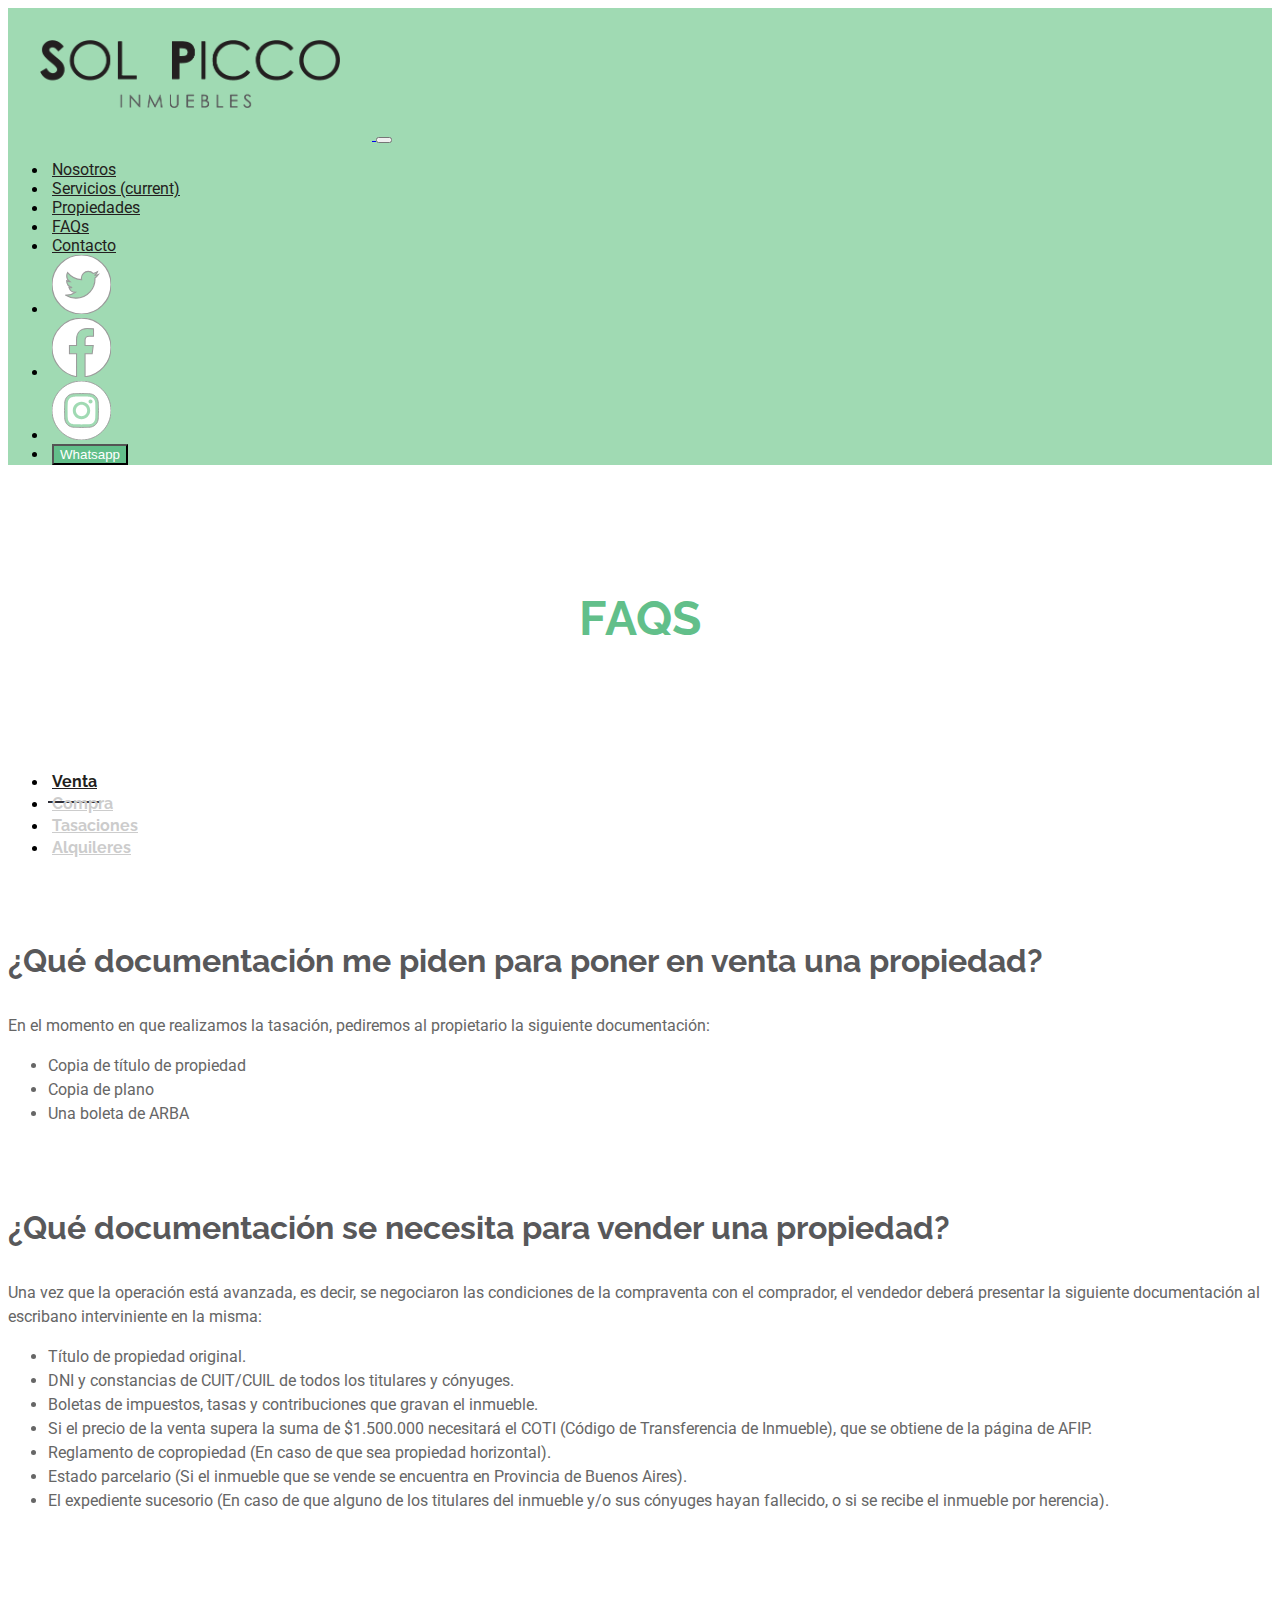
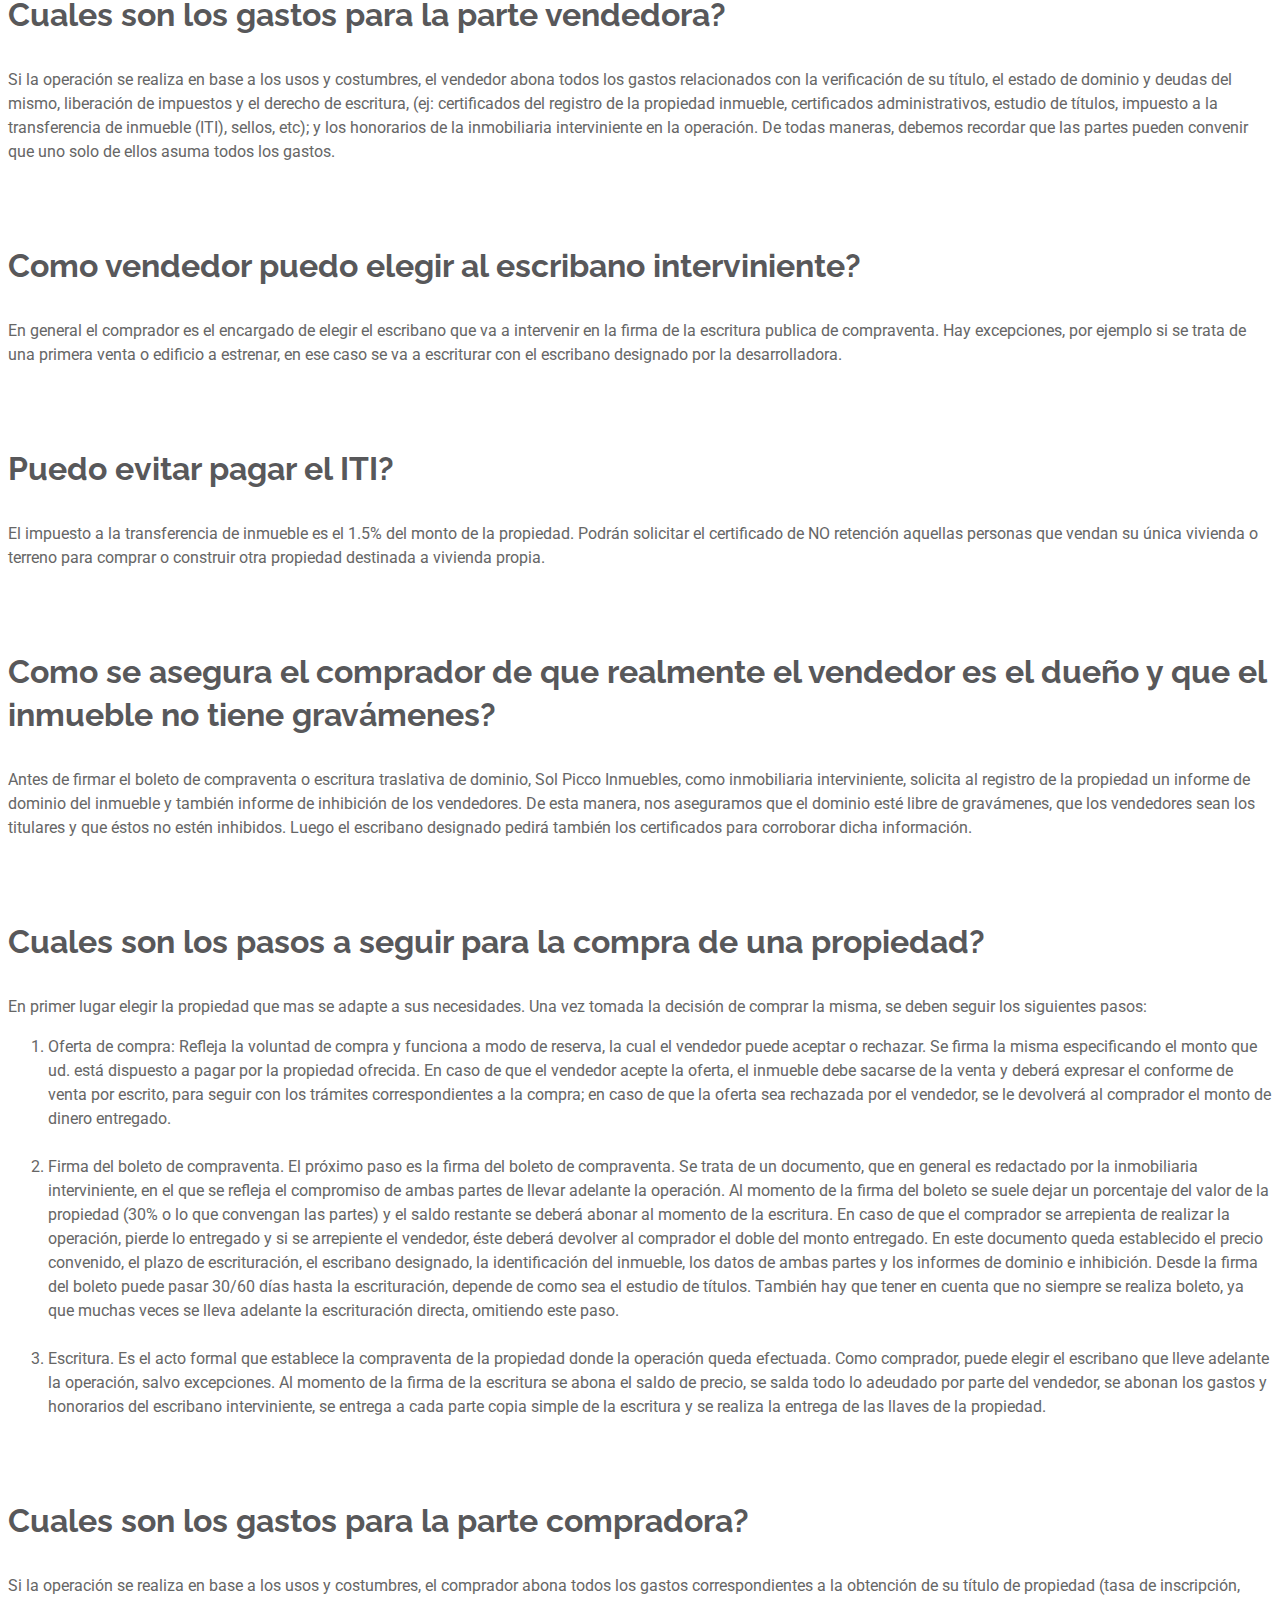
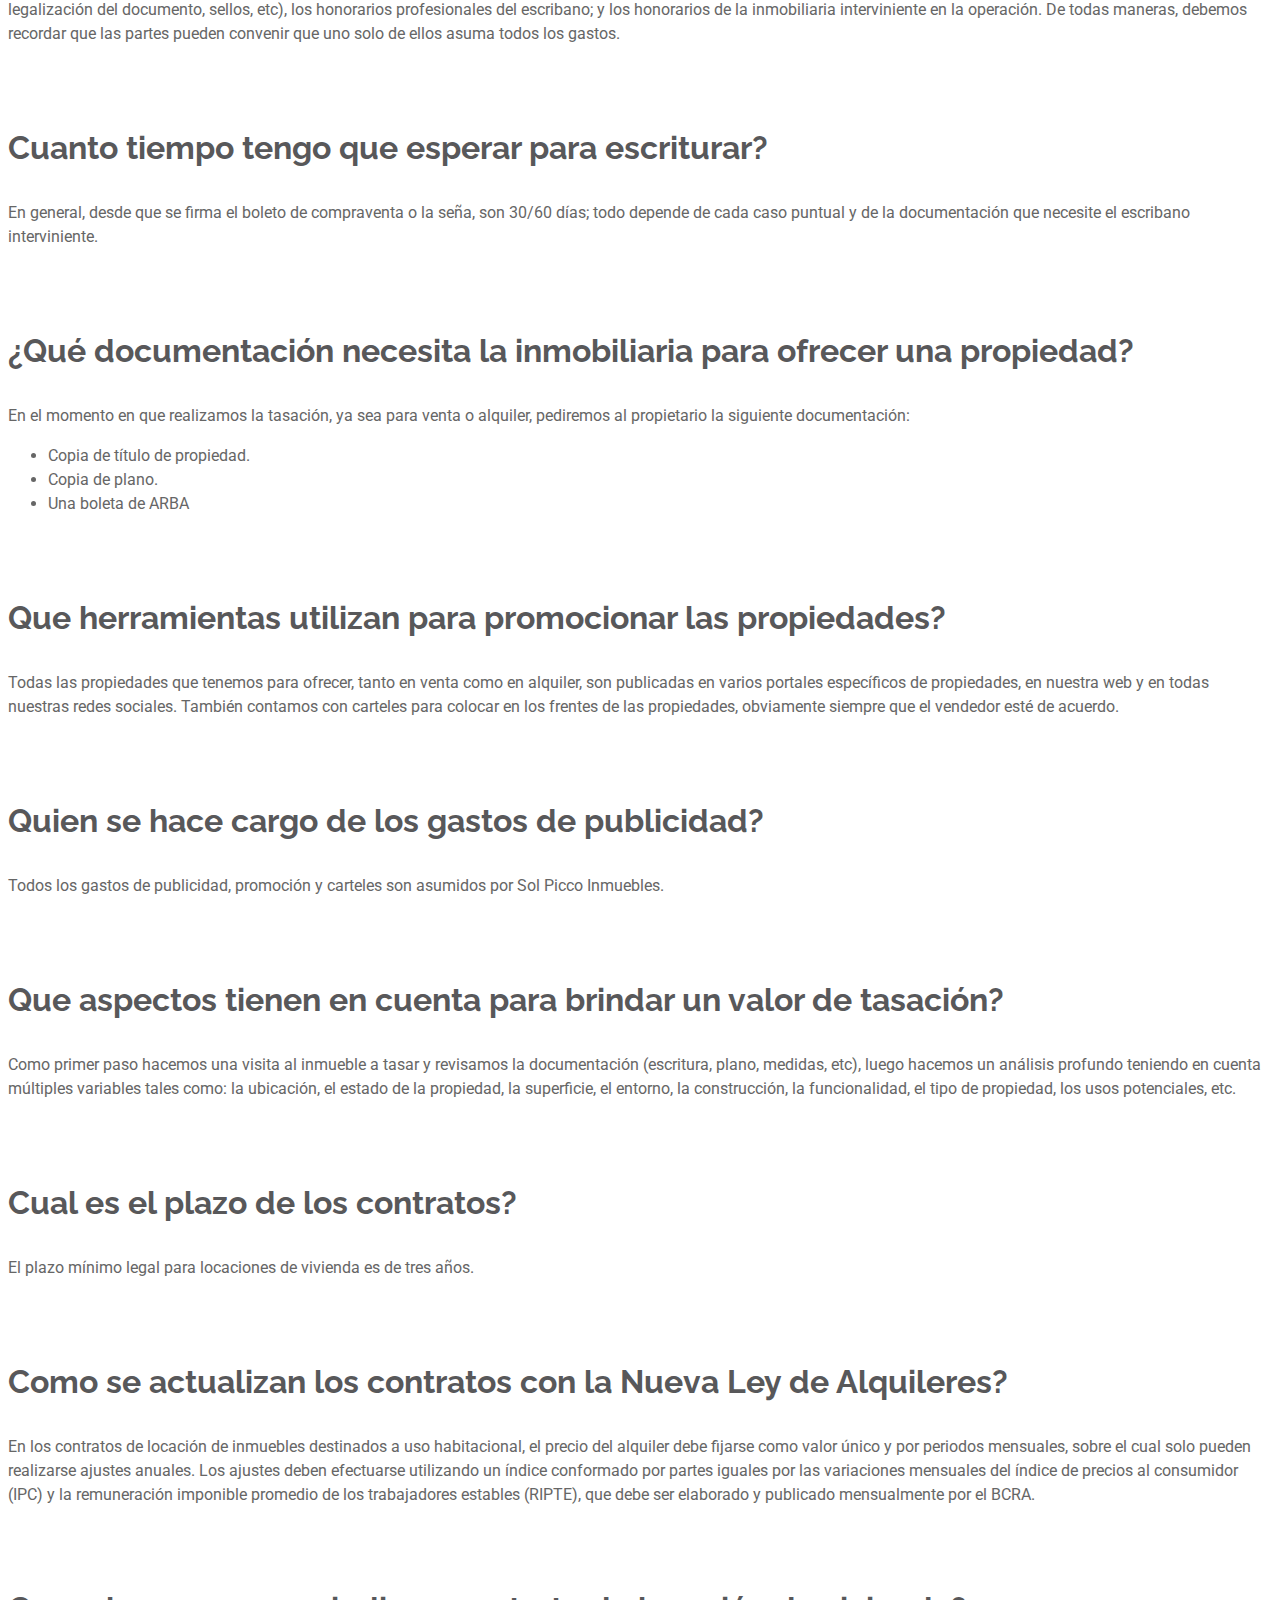
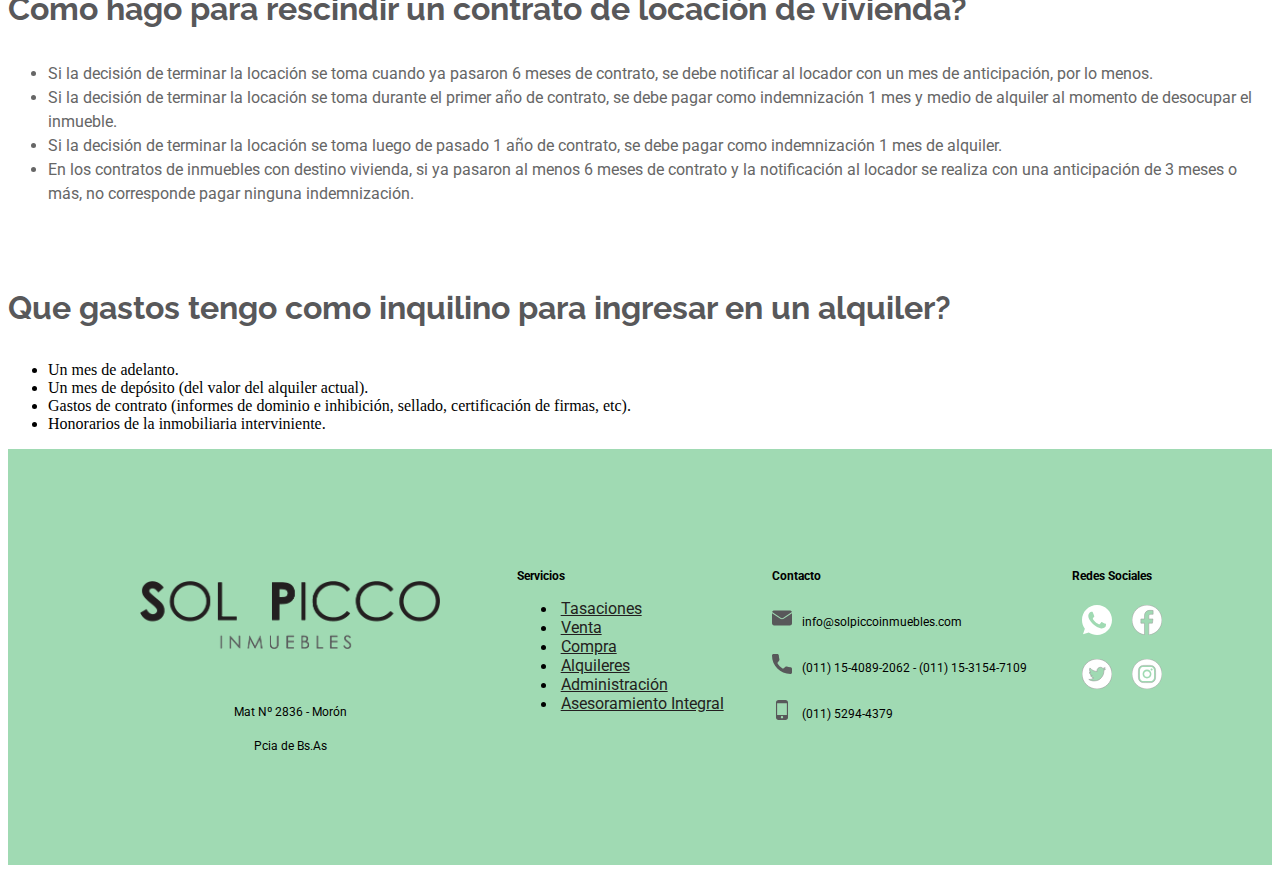
<file: faqs.html>
<!DOCTYPE html>
<html lang="en">

<head>
  <meta charset="UTF-8" />
  <meta http-equiv="X-UA-Compatible" content="IE=edge" />
  <meta name="viewport" content="width=device-width, initial-scale=1.0" />

  <!-- cdn bootstrap 4.6 -->
  <link rel="stylesheet" href="https://cdn.jsdelivr.net/npm/bootstrap@4.6.0/dist/css/bootstrap.min.css"
    integrity="sha384-B0vP5xmATw1+K9KRQjQERJvTumQW0nPEzvF6L/Z6nronJ3oUOFUFpCjEUQouq2+l" crossorigin="anonymous" />

  <!-- Google Font Raleway -->
  <!-- <link rel="preconnect" href="https://fonts.gstatic.com"> -->
  <link href="https://fonts.googleapis.com/css2?family=Raleway:wght@300;500;700&display=swap" rel="stylesheet" />

  <!-- Google Font Roboto -->
  <link
    href="https://fonts.googleapis.com/css2?family=Raleway:wght@300;500;700&family=Roboto:wght@300;400;500;700&display=swap"
    rel="stylesheet" />

  <!-- Hoja de estilo personal -->
  <link rel="stylesheet" href="assets/css/style.css" />

  <title>Sol Picco | Inmuebles</title>
</head>

<body>
  <!-- nav -->
  <nav class="navbar navbar-expand-lg navbar-light bg-corp">
    <div class="container py-5 contenedor-nav-link">
      <a class="navbar-brand" href="index.html">
        <img class="logo-nav" src="assets/img/logo.png" alt="Logo Sol Picco" />
      </a>
      <button class="navbar-toggler" type="button" data-toggle="collapse" data-target="#navbarNav"
        aria-controls="navbarNav" aria-expanded="false" aria-label="Toggle navigation">
        <span class="navbar-toggler-icon"></span>
      </button>
      <div class="collapse navbar-collapse" id="navbarNav">
        <ul class="navbar-nav nav-ul">
          <li class="nav-item">
            <a class="nav-link" href="..#nosotros">Nosotros</a>
          </li>
          <li class="nav-item">
            <a class="nav-link" href="servicios.html">Servicios <span class="sr-only">(current)</span></a>
          </li>
          <li class="nav-item">
            <a class="nav-link" target="_blank"
              href="https://www.zonaprop.com.ar/q-sol-picco-inmuebles.html">Propiedades</a>
          </li>
          <li class="nav-item active">
            <a class="nav-link" href="faqs.html">FAQs</a>
          </li>
          <li class="nav-item">
            <a class="nav-link" href="..#contacto">Contacto</a>
          </li>
          <!-- Redes sociales -->
          <div class="container-medios container-fluid">
            <li class="nav-item">
              <a class="nav-link" href="#">
                <img class="logo-tw" src="assets/img/twitter.svg" alt="twitter" />
              </a>
            </li>
            <li class="nav-item">
              <a class="nav-link" target="_blank" href="https://www.facebook.com/solpiccoinmuebles">
                <img class="logo-fb" src="assets/img/facebook.svg" alt="facebook" />
              </a>
            </li>
            <li class="nav-item">
              <a class="nav-link" target="_blank" href="https://instagram.com/solpiccoinmuebles?igshid=qivhy83b97l5">
                <img class="logo-ig" src="assets/img/instagram.svg" alt="instagram" />
              </a>
            </li>
            <li class="nav-item">
              <a class="nav-link" target="_blank"
                href="https://api.whatsapp.com/send?phone=541140892062&text=Hola%20Sol%20Picco%20Inmuebles%2C%20quiero%20solicitar%20informaci%C3%B3n.%20">
                <button type="button" class="btn btn-wpp">Whatsapp</button>
              </a>
            </li>
          </div>
        </ul>
      </div>
    </div>
  </nav>

  <!-- FAQS -->
  <section id="faqs" class="FAQS">
    <h1 class="FAQS-titulo">FAQS</h1>

  </section>

  <!-- tabs FAQS -->

  <section class="mb-5 pb-5">
    <ul class="nav justify-content-center" id="pills-tab" role="tablist">
      <li id="venta-tab" class="nav-item" role="presentation">
        <a class="nav-link tab-servicios active" id="pills-venta-tab" data-toggle="pill" href="#pills-venta" role="tab"
          aria-controls="pills-venta" aria-selected="true">Venta</a>
      </li>
      <li id="compra-tab" class="nav-item" role="presentation">
        <a class="nav-link tab-servicios" id="pills-compra-tab" data-toggle="pill" href="#pills-compra" role="tab"
          aria-controls="pills-compra" aria-selected="false">Compra</a>
      </li>
      <li id="tasaciones-tab" class="nav-item" role="presentation">
        <a class="nav-link tab-servicios" id="pills-tasaciones-tab" data-toggle="pill" href="#pills-tasaciones"
          role="tab" aria-controls="pills-tasaciones" aria-selected="false">Tasaciones</a>
      </li>
      <li id="alquiler-tab" class="nav-item" role="presentation">
        <a class="nav-link tab-servicios" id="pills-alquiler-tab" data-toggle="pill" href="#pills-alquiler" role="tab"
          aria-controls="pills-alquiler" aria-selected="false">Alquileres</a>
      </li>
    </ul>

    <!-- Content FAQS -->
    <div class="tab-content container justify-content-center mt-5" id="pills-tabContent">
      <!-- venta -->
      <div class="tab-pane fade show active" id="pills-venta" role="tabpanel" aria-labelledby="pills-venta-tab">
        <p class="FAQS-venta">
          ¿Qué documentación me piden para poner en venta una propiedad?
        </p>
        <p class="venta-parrafo">
          En el momento en que realizamos la tasación, pediremos al
          propietario la siguiente documentación:
        </p>

        <ul class="venta-parrafo">
          <li>Copia de título de propiedad</li>
          <li>Copia de plano</li>
          <li>Una boleta de ARBA</li>
        </ul>

        <p class="FAQS-venta">
          ¿Qué documentación se necesita para vender una propiedad?
        </p>
        <p class="venta-parrafo">
          Una vez que la operación está avanzada, es decir, se negociaron las
          condiciones de la compraventa con el comprador, el vendedor deberá
          presentar la siguiente documentación al escribano interviniente en
          la misma:
        </p>
        <ul class="venta-parrafo">
          <li>Título de propiedad original.</li>
          <li>
            DNI y constancias de CUIT/CUIL de todos los titulares y cónyuges.
          </li>
          <li>
            Boletas de impuestos, tasas y contribuciones que gravan el
            inmueble.
          </li>
          <li>
            Si el precio de la venta supera la suma de $1.500.000 necesitará
            el COTI (Código de Transferencia de Inmueble), que se obtiene de
            la página de AFIP.
          </li>
          <li>
            Reglamento de copropiedad (En caso de que sea propiedad
            horizontal).
          </li>
          <li>
            Estado parcelario (Si el inmueble que se vende se encuentra en
            Provincia de Buenos Aires).
          </li>
          <li>
            El expediente sucesorio (En caso de que alguno de los titulares
            del inmueble y/o sus cónyuges hayan fallecido, o si se recibe el
            inmueble por herencia).
          </li>
        </ul>

        <p class="FAQS-venta">
          Cuales son los gastos para la parte vendedora?
        </p>
        <p class="venta-parrafo">
          Si la operación se realiza en base a los usos y costumbres, el
          vendedor abona todos los gastos relacionados con la verificación de
          su título, el estado de dominio y deudas del mismo, liberación de
          impuestos y el derecho de escritura, (ej: certificados del registro
          de la propiedad inmueble, certificados administrativos, estudio de
          títulos, impuesto a la transferencia de inmueble (ITI), sellos,
          etc); y los honorarios de la inmobiliaria interviniente en la
          operación. De todas maneras, debemos recordar que las partes pueden
          convenir que uno solo de ellos asuma todos los gastos.
        </p>

        <p class="FAQS-venta">
          Como vendedor puedo elegir al escribano interviniente?
        </p>
        <p class="venta-parrafo">
          En general el comprador es el encargado de elegir el escribano que
          va a intervenir en la firma de la escritura publica de compraventa.
          Hay excepciones, por ejemplo si se trata de una primera venta o
          edificio a estrenar, en ese caso se va a escriturar con el escribano
          designado por la desarrolladora.
        </p>

        <p class="FAQS-venta">Puedo evitar pagar el ITI?</p>
        <p class="venta-parrafo">
          El impuesto a la transferencia de inmueble es el 1.5% del monto de
          la propiedad. Podrán solicitar el certificado de NO retención
          aquellas personas que vendan su única vivienda o terreno para
          comprar o construir otra propiedad destinada a vivienda propia.
        </p>
      </div>

      <!-- Compra    -->
      <div class="tab-pane fade" id="pills-compra" role="tabpanel" aria-labelledby="pills-compra-tab">
        <p class="FAQS-venta">
          Como se asegura el comprador de que realmente el vendedor es el
          dueño y que el inmueble no tiene gravámenes?
        </p>
        <p class="venta-parrafo">
          Antes de firmar el boleto de compraventa o escritura traslativa de
          dominio, Sol Picco Inmuebles, como inmobiliaria interviniente,
          solicita al registro de la propiedad un informe de dominio del
          inmueble y también informe de inhibición de los vendedores. De esta
          manera, nos aseguramos que el dominio esté libre de gravámenes, que
          los vendedores sean los titulares y que éstos no estén inhibidos.
          Luego el escribano designado pedirá también los certificados para
          corroborar dicha información.
        </p>

        <p class="FAQS-venta">
          Cuales son los pasos a seguir para la compra de una propiedad?
        </p>
        <p class="venta-parrafo">
          En primer lugar elegir la propiedad que mas se adapte a sus
          necesidades. Una vez tomada la decisión de comprar la misma, se
          deben seguir los siguientes pasos:
        </p>

        <ol class="venta-parrafo">
          <li>
            Oferta de compra: Refleja la voluntad de compra y funciona a modo
            de reserva, la cual el vendedor puede aceptar o rechazar. Se firma
            la misma especificando el monto que ud. está dispuesto a pagar por
            la propiedad ofrecida. En caso de que el vendedor acepte la
            oferta, el inmueble debe sacarse de la venta y deberá expresar el
            conforme de venta por escrito, para seguir con los trámites
            correspondientes a la compra; en caso de que la oferta sea
            rechazada por el vendedor, se le devolverá al comprador el monto
            de dinero entregado.
          </li>
          <br />
          <li>
            Firma del boleto de compraventa. El próximo paso es la firma del
            boleto de compraventa. Se trata de un documento, que en general es
            redactado por la inmobiliaria interviniente, en el que se refleja
            el compromiso de ambas partes de llevar adelante la operación. Al
            momento de la firma del boleto se suele dejar un porcentaje del
            valor de la propiedad (30% o lo que convengan las partes) y el
            saldo restante se deberá abonar al momento de la escritura. En
            caso de que el comprador se arrepienta de realizar la operación,
            pierde lo entregado y si se arrepiente el vendedor, éste deberá
            devolver al comprador el doble del monto entregado. En este
            documento queda establecido el precio convenido, el plazo de
            escrituración, el escribano designado, la identificación del
            inmueble, los datos de ambas partes y los informes de dominio e
            inhibición. Desde la firma del boleto puede pasar 30/60 días hasta
            la escrituración, depende de como sea el estudio de títulos.
            También hay que tener en cuenta que no siempre se realiza boleto,
            ya que muchas veces se lleva adelante la escrituración directa,
            omitiendo este paso.
          </li>
          <br />
          <li>
            Escritura. Es el acto formal que establece la compraventa de la
            propiedad donde la operación queda efectuada. Como comprador,
            puede elegir el escribano que lleve adelante la operación, salvo
            excepciones. Al momento de la firma de la escritura se abona el
            saldo de precio, se salda todo lo adeudado por parte del vendedor,
            se abonan los gastos y honorarios del escribano interviniente, se
            entrega a cada parte copia simple de la escritura y se realiza la
            entrega de las llaves de la propiedad.
          </li>
        </ol>

        <p class="FAQS-venta">
          Cuales son los gastos para la parte compradora?
        </p>
        <p class="venta-parrafo">
          Si la operación se realiza en base a los usos y costumbres, el
          comprador abona todos los gastos correspondientes a la obtención de
          su título de propiedad (tasa de inscripción, legalización del
          documento, sellos, etc), los honorarios profesionales del escribano;
          y los honorarios de la inmobiliaria interviniente en la operación.
          De todas maneras, debemos recordar que las partes pueden convenir
          que uno solo de ellos asuma todos los gastos.
        </p>

        <p class="FAQS-venta">
          Cuanto tiempo tengo que esperar para escriturar?
        </p>
        <p class="venta-parrafo">
          En general, desde que se firma el boleto de compraventa o la seña, son 30/60 días; todo depende de cada caso
          puntual y de la documentación que necesite el escribano interviniente.
        </p>
      </div>

      <!-- Tasaciones -->
      <div class="tab-pane fade" id="pills-tasaciones" role="tabpanel" aria-labelledby="pills-tasaciones-tab">
        <p class="FAQS-venta">
          ¿Qué documentación necesita la inmobiliaria para ofrecer una propiedad?

          <p class="venta-parrafo">
            En el momento en que realizamos la tasación, ya sea para venta o alquiler, pediremos al propietario la
            siguiente documentación:
          </p>

          <ul class="venta-parrafo">
            <li>Copia de título de propiedad.</li>
            <li>Copia de plano.</li>
            <li>Una boleta de ARBA</li>
          </ul>

          <p class="FAQS-venta">
            Que herramientas utilizan para promocionar las propiedades?

            <p class="venta-parrafo">
              Todas las propiedades que tenemos para ofrecer, tanto en venta como en alquiler, son publicadas en varios
              portales específicos de propiedades, en nuestra web y en todas nuestras redes sociales. También contamos
              con carteles para colocar en los frentes de las propiedades, obviamente siempre que el vendedor esté de
              acuerdo.
            </p>

            <p class="FAQS-venta">
              Quien se hace cargo de los gastos de publicidad?

              <p class="venta-parrafo">
                Todos los gastos de publicidad, promoción y carteles son asumidos por Sol Picco Inmuebles.
              </p>

              <p class="FAQS-venta">
                Que aspectos tienen en cuenta para brindar un valor de tasación?

                <p class="venta-parrafo">
                  Como primer paso hacemos una visita al inmueble a tasar y revisamos la documentación (escritura,
                  plano, medidas, etc), luego hacemos un análisis profundo teniendo en cuenta múltiples variables tales
                  como: la ubicación, el estado de la propiedad, la superficie, el entorno, la construcción, la
                  funcionalidad, el tipo de propiedad, los usos potenciales, etc.
                </p>
      </div>

      <!-- Alquileres -->
      <div class="tab-pane fade" id="pills-alquiler" role="tabpanel" aria-labelledby="pills-alquiler-tab">
        <p class="FAQS-venta">
          Cual es el plazo de los contratos?

          <p class="venta-parrafo">
            El plazo mínimo legal para locaciones de vivienda es de tres años.
          </p>

          <p class="FAQS-venta">
            Como se actualizan los contratos con la Nueva Ley de Alquileres?

            <p class="venta-parrafo">
              En los contratos de locación de inmuebles destinados a uso habitacional, el precio del alquiler debe
              fijarse como valor único y por periodos mensuales, sobre el cual solo pueden realizarse ajustes anuales.
              Los ajustes deben efectuarse utilizando un índice conformado por partes iguales por las variaciones
              mensuales del índice de precios al consumidor (IPC) y la remuneración imponible promedio de los
              trabajadores estables (RIPTE), que debe ser elaborado y publicado mensualmente por el BCRA.

            </p>

            <p class="FAQS-venta">
              Como hago para rescindir un contrato de locación de vivienda?

              <ul class="venta-parrafo">
                <li>Si la decisión de terminar la locación se toma cuando ya pasaron 6 meses de contrato, se debe
                  notificar al locador con un mes de anticipación, por lo menos. </li>
                <li>Si la decisión de terminar la locación se toma durante el primer año de contrato, se debe pagar como
                  indemnización 1 mes y medio de alquiler al momento de desocupar el inmueble.</li>
                <li>Si la decisión de terminar la locación se toma luego de pasado 1 año de contrato, se debe pagar como
                  indemnización 1 mes de alquiler.</li>
                <li>En los contratos de inmuebles con destino vivienda, si ya pasaron al menos 6 meses de contrato y la
                  notificación al locador se realiza con una anticipación de 3 meses o más, no corresponde pagar ninguna
                  indemnización. </li>
              </ul>

              <p class="FAQS-venta">
                Que gastos tengo como inquilino para ingresar en un alquiler?

                <ul>
                  <li>Un mes de adelanto.</li>
                  <li>Un mes de depósito (del valor del alquiler actual).</li>
                  <li>Gastos de contrato (informes de dominio e inhibición, sellado, certificación de firmas, etc).</li>
                  <li>Honorarios de la inmobiliaria interviniente.</li>
                </ul>
      </div>
    </div>
  </section>

  <!-- Footer -->
  <footer class="">
    <div class="footer">
      <div>
        <img class="logo-nav" src="assets/img/logo.png" alt="Logo Sol Picco" />
        <p>Mat Nº 2836 - Morón</p>
        <p>Pcia de Bs.As</p>
      </div>
      <div>
        <p class="titulo-menu-footer">Servicios</p>
        <ul class="nav flex-column">
          <li class="nav-item">
            <a class="nav-link" href="./servicios.html">Tasaciones</a>
          </li>
          <li class="nav-item">
            <a class="nav-link" href="./servicios.html">Venta</a>
          </li>
          <li class="nav-item">
            <a class="nav-link" href="./servicios.html">Compra</a>
          </li>
          <li class="nav-item">
            <a class="nav-link" href="./servicios.html" tabindex="-1" aria-disabled="true">Alquileres</a>
          </li>
          <li class="nav-item">
            <a class="nav-link" href="./servicios.html" tabindex="-1" aria-disabled="true">Administración</a>
          </li>
          <li class="nav-item">
            <a class="nav-link" href="./servicios.html" tabindex="-1" aria-disabled="true">Asesoramiento Integral</a>
          </li>
        </ul>
      </div>

      <div>
        <p class="titulo-menu-footer">Contacto</p>
        <div class="contacto-footer">
          <img src="assets/img/email.svg" alt="" />
          <p>info@solpiccoinmuebles.com</p>
        </div>
        <div class="contacto-footer">
          <img src="assets/img/telefono.svg" alt="" />
          <p>(011) 15-4089-2062 - (011) 15-3154-7109</p>
        </div>
        <div class="contacto-footer">
          <img src="assets/img/smartphone.svg" alt="" />
          <p>(011) 5294-4379</p>
        </div>
      </div>

      <div>
        <p class="titulo-menu-footer">Redes Sociales</p>
        <div class="contacto-footer">
          <a
            href="https://api.whatsapp.com/send?phone=541140892062&text=Hola%20Sol%20Picco%20Inmuebles%2C%20quiero%20solicitar%20informaci%C3%B3n.%20">
            <img class="icono-contacto" src="assets/img/whatsapp.svg" alt="" />
          </a>
          <a href="https://www.facebook.com/solpiccoinmuebles">
            <img class="icono-contacto" src="assets/img/facebook.svg" alt="" />
          </a>
        </div>
        <div class="contacto-footer">
          <a href="">
            <img class="icono-contacto" src="assets/img/twitter.svg" alt="" />
          </a>
          <a href="https://instagram.com/solpiccoinmuebles?igshid=qivhy83b97l5">
            <img class="icono-contacto" src="assets/img/instagram.svg" alt="" />
          </a>
        </div>
      </div>
    </div>
  </footer>

  <!-- script jquery 3.5 -->
  <script src="https://code.jquery.com/jquery-3.5.1.slim.min.js"
    integrity="sha384-DfXdz2htPH0lsSSs5nCTpuj/zy4C+OGpamoFVy38MVBnE+IbbVYUew+OrCXaRkfj" crossorigin="anonymous">
  </script>

  <!-- script popper 16.1 -->
  <script src="https://cdn.jsdelivr.net/npm/popper.js@1.16.1/dist/umd/popper.min.js"
    integrity="sha384-9/reFTGAW83EW2RDu2S0VKaIzap3H66lZH81PoYlFhbGU+6BZp6G7niu735Sk7lN" crossorigin="anonymous">
  </script>

  <!-- script bs 4.6 -->
  <script src="https://cdn.jsdelivr.net/npm/bootstrap@4.6.0/dist/js/bootstrap.min.js"
    integrity="sha384-+YQ4JLhjyBLPDQt//I+STsc9iw4uQqACwlvpslubQzn4u2UU2UFM80nGisd026JF" crossorigin="anonymous">
  </script>

  <!-- script js-->
  <script src="assets/js/main.js"></script>
</body>

</html>
</file>
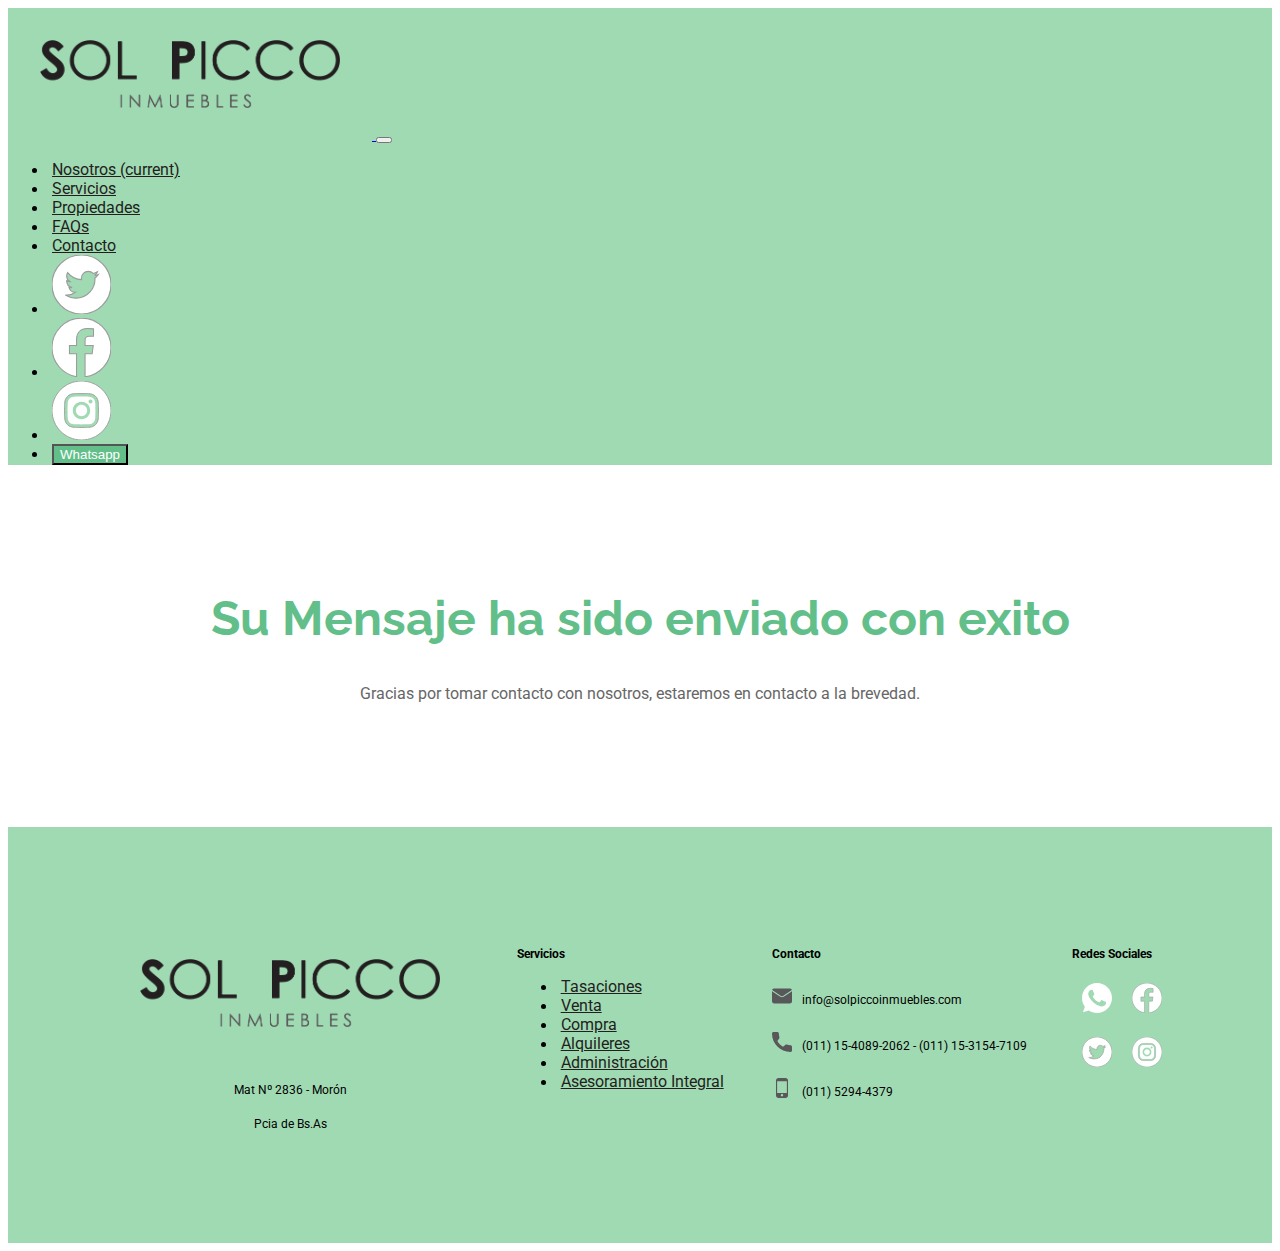
<file: send-email.html>
<!DOCTYPE html>
<html lang="en">

<head>
    <meta charset="UTF-8">
    <meta http-equiv="X-UA-Compatible" content="IE=edge">
    <meta name="viewport" content="width=device-width, initial-scale=1.0">

    <!-- cdn bootstrap 4.6 -->
    <link rel="stylesheet" href="https://cdn.jsdelivr.net/npm/bootstrap@4.6.0/dist/css/bootstrap.min.css"
        integrity="sha384-B0vP5xmATw1+K9KRQjQERJvTumQW0nPEzvF6L/Z6nronJ3oUOFUFpCjEUQouq2+l" crossorigin="anonymous">

    <!-- Google Font Raleway -->
    <!-- <link rel="preconnect" href="https://fonts.gstatic.com"> -->
    <link href="https://fonts.googleapis.com/css2?family=Raleway:wght@300;500;700&display=swap" rel="stylesheet">

    <!-- Google Font Roboto -->
    <link
        href="https://fonts.googleapis.com/css2?family=Raleway:wght@300;500;700&family=Roboto:wght@300;400;500;700&display=swap"
        rel="stylesheet">

    <!-- Hoja de estilo personal -->
    <link rel="stylesheet" href="assets/css/style.css">

    <title>Sol Picco | Inmuebles</title>
</head>

<body>


    <!-- nav -->
    <nav class="navbar navbar-expand-lg navbar-light bg-corp">
        <div class="container py-5 contenedor-nav-link">
            <a class="navbar-brand" href="index.html">
                <img class="logo-nav" src="assets/img/logo.png" alt="Logo Sol Picco">
            </a>
            <button class="navbar-toggler" type="button" data-toggle="collapse" data-target="#navbarNav"
                aria-controls="navbarNav" aria-expanded="false" aria-label="Toggle navigation">
                <span class="navbar-toggler-icon"></span>
            </button>
            <div class="collapse navbar-collapse" id="navbarNav">
                <ul class="navbar-nav nav-ul">
                    <li class="nav-item active">
                        <a class="nav-link" href="#nosotros">Nosotros <span class="sr-only">(current)</span></a>
                    </li>
                    <li class="nav-item">
                        <a class="nav-link" href="servicios.html">Servicios</a>
                    </li>
                    <li class="nav-item">
                        <a class="nav-link" target="_blank"
                            href="https://www.zonaprop.com.ar/q-sol-picco-inmuebles.html">Propiedades</a>
                    </li>
                    <li class="nav-item">
                        <a class="nav-link" href="faqs.html">FAQs</a>
                    </li>
                    <li class="nav-item">
                        <a class="nav-link" href="#contacto">Contacto</a>
                    </li>
                    <!-- Redes sociales -->
                    <div class="container-medios container-fluid">
                        <li class="nav-item">
                            <a class="nav-link" href="#">
                                <img class="logo-tw" src="assets/img/twitter.svg" alt="twitter">
                            </a>
                        </li>
                        <li class="nav-item">
                            <a class="nav-link" target="_blank" href="https://www.facebook.com/solpiccoinmuebles">
                                <img class="logo-fb" src="assets/img/facebook.svg" alt="facebook">
                            </a>
                        </li>
                        <li class="nav-item">
                            <a class="nav-link" target="_blank"
                                href="https://instagram.com/solpiccoinmuebles?igshid=qivhy83b97l5">
                                <img class="logo-ig" src="assets/img/instagram.svg" alt="instagram">
                            </a>
                        </li>
                        <li class="nav-item">
                            <a class="nav-link" target="_blank"
                                href="https://api.whatsapp.com/send?phone=541140892062&text=Hola%20Sol%20Picco%20Inmuebles%2C%20quiero%20solicitar%20informaci%C3%B3n.%20">
                                <button type="button" class="btn btn-wpp">Whatsapp</button> </a>
                        </li>
                    </div>
                </ul>

            </div>
        </div>
    </nav>




    <!-- Mensaje Enviado -->
    <section id="nosotros" class="nosotros">
        <h1 class="nosotros-titulo">Su Mensaje ha sido enviado con exito</h1>
        <div class="">
            <p class="nosotros-parrafo">Gracias por tomar contacto con nosotros, estaremos en contacto a la brevedad.</p>
        </div>
    </section>




    <footer class="">
        <div class="footer">
            <div>
                <img class="logo-nav" src="assets/img/logo.png" alt="Logo Sol Picco">
                <p>Mat Nº 2836 - Morón</p>
                <p>Pcia de Bs.As</p>
            </div>
            <div>
                <p class="titulo-menu-footer">Servicios</p>
                <ul class="nav flex-column">
                    <li class="nav-item">
                      <a class="nav-link" href="./servicios.html">Tasaciones</a>
                    </li>
                    <li class="nav-item">
                      <a class="nav-link" href="./servicios.html">Venta</a>
                    </li>
                    <li class="nav-item">
                      <a class="nav-link" href="./servicios.html">Compra</a>
                    </li>
                    <li class="nav-item">
                      <a class="nav-link" href="./servicios.html" tabindex="-1" aria-disabled="true">Alquileres</a>
                    </li>
                    <li class="nav-item">
                        <a class="nav-link" href="./servicios.html" tabindex="-1" aria-disabled="true">Administración</a>
                      </li>
                      <li class="nav-item">
                        <a class="nav-link" href="./servicios.html" tabindex="-1" aria-disabled="true">Asesoramiento Integral</a>
                      </li>
                  </ul>
            </div>

            <div>
                <p class="titulo-menu-footer">Contacto</p>
                <div class="contacto-footer">
                    <img src="assets/img/email.svg" alt="">
                    <p>info@solpiccoinmuebles.com</p>
                </div>
                <div class="contacto-footer">
                    <img src="assets/img/telefono.svg" alt="">
                    <p>(011) 15-4089-2062 - 
                        (011) 15-3154-7109</p>
                </div>
                <div class="contacto-footer">
                    <img src="assets/img/smartphone.svg" alt="">
                    <p>(011) 5294-4379</p>
                </div>
            </div>

            <div>
                <p class="titulo-menu-footer">Redes Sociales</p>
                <div class="contacto-footer">
                    <a href="https://api.whatsapp.com/send?phone=541140892062&text=Hola%20Sol%20Picco%20Inmuebles%2C%20quiero%20solicitar%20informaci%C3%B3n.%20">
                    <img class="icono-contacto" src="assets/img/whatsapp.svg" alt="">
                </a>
                <a href="https://www.facebook.com/solpiccoinmuebles">
                    <img class="icono-contacto" src="assets/img/facebook.svg" alt="">
                </a>
                    
                </div>
                <div class="contacto-footer">
                    <a href="">
                    <img class="icono-contacto" src="assets/img/twitter.svg" alt="">
                </a>
                <a href="https://instagram.com/solpiccoinmuebles?igshid=qivhy83b97l5">
                    <img class="icono-contacto" src="assets/img/instagram.svg" alt="">
                </a>
                </div>
            </div>
        </div>
        
    </footer>
    


    <!-- script jquery 3.5 -->
    <script src="https://code.jquery.com/jquery-3.5.1.slim.min.js"
        integrity="sha384-DfXdz2htPH0lsSSs5nCTpuj/zy4C+OGpamoFVy38MVBnE+IbbVYUew+OrCXaRkfj" crossorigin="anonymous">
    </script>

    <!-- script popper 16.1 -->
    <script src="https://cdn.jsdelivr.net/npm/popper.js@1.16.1/dist/umd/popper.min.js"
        integrity="sha384-9/reFTGAW83EW2RDu2S0VKaIzap3H66lZH81PoYlFhbGU+6BZp6G7niu735Sk7lN" crossorigin="anonymous">
    </script>

    <!-- script bs 4.6 -->
    <script src="https://cdn.jsdelivr.net/npm/bootstrap@4.6.0/dist/js/bootstrap.min.js"
        integrity="sha384-+YQ4JLhjyBLPDQt//I+STsc9iw4uQqACwlvpslubQzn4u2UU2UFM80nGisd026JF" crossorigin="anonymous">
    </script>

    <!-- script js-->
    <script src="assets/js/main.js"></script>

</body>

</html>
</file>
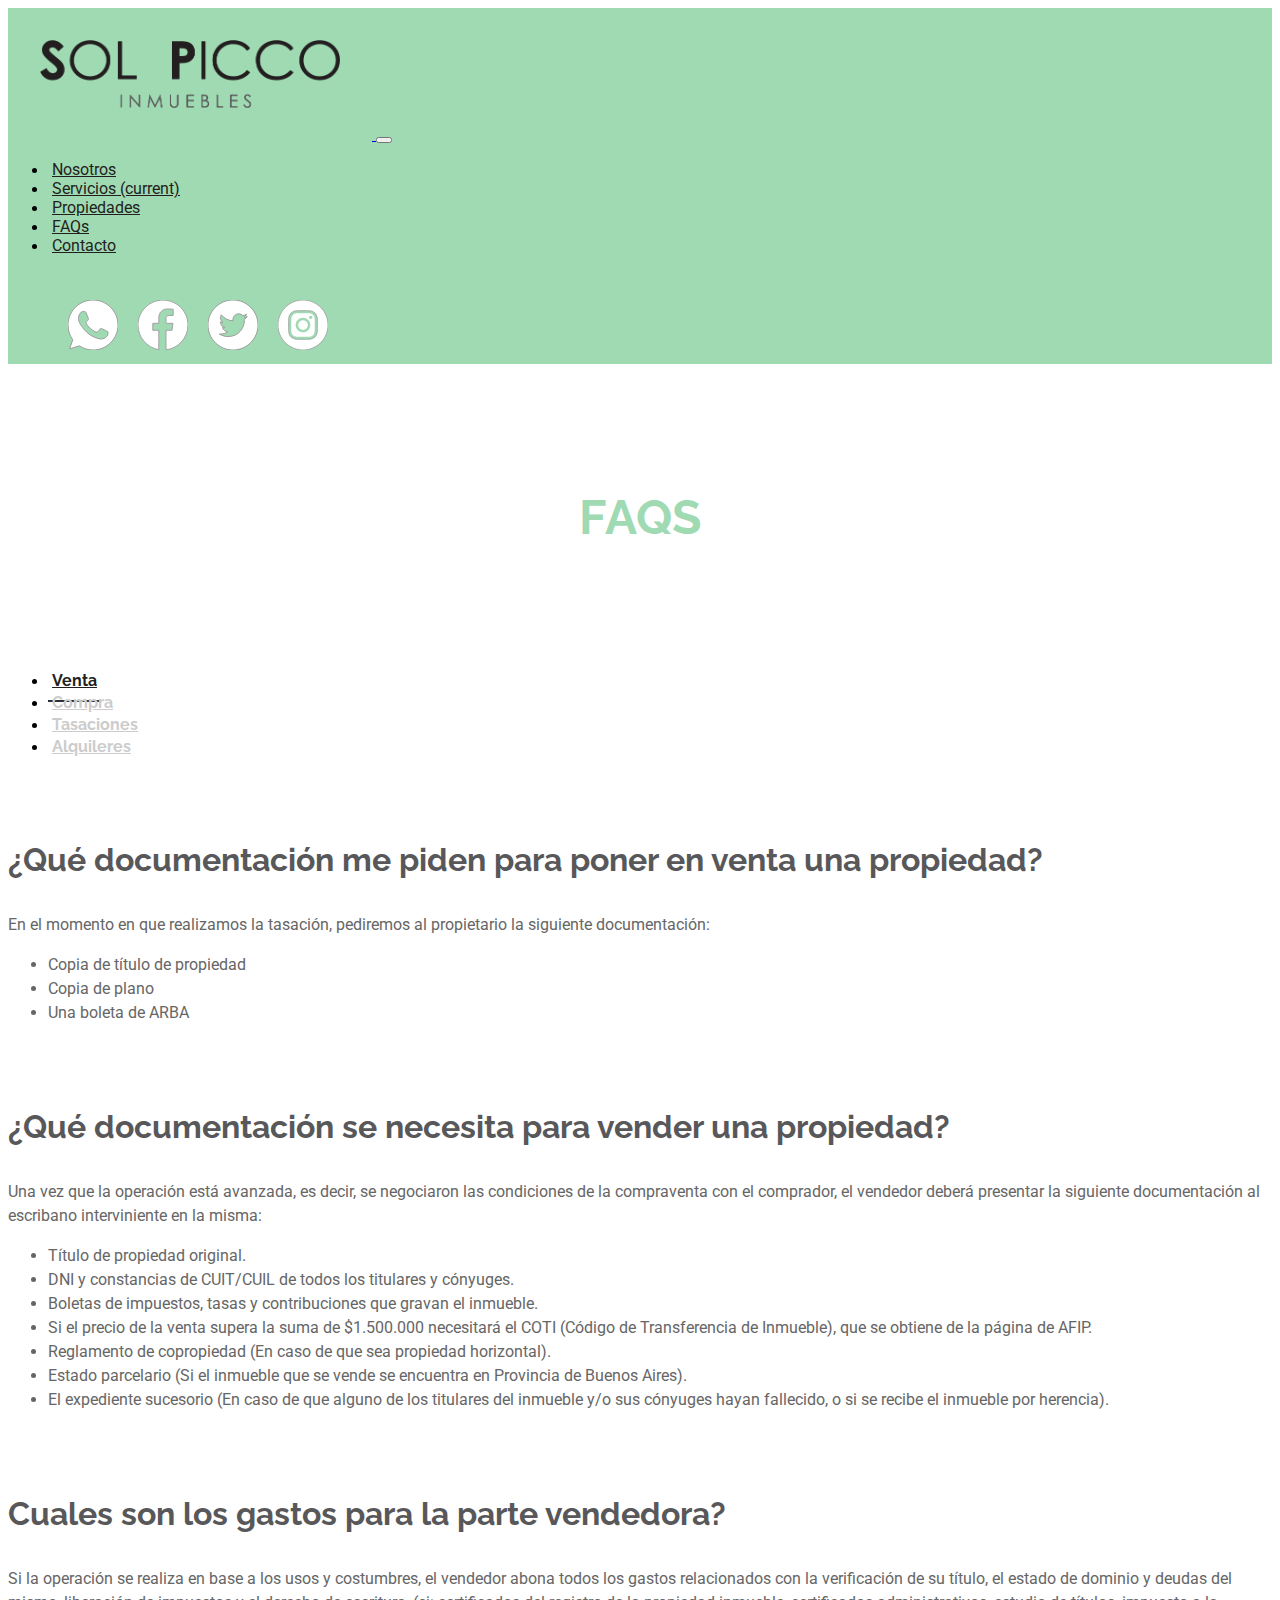
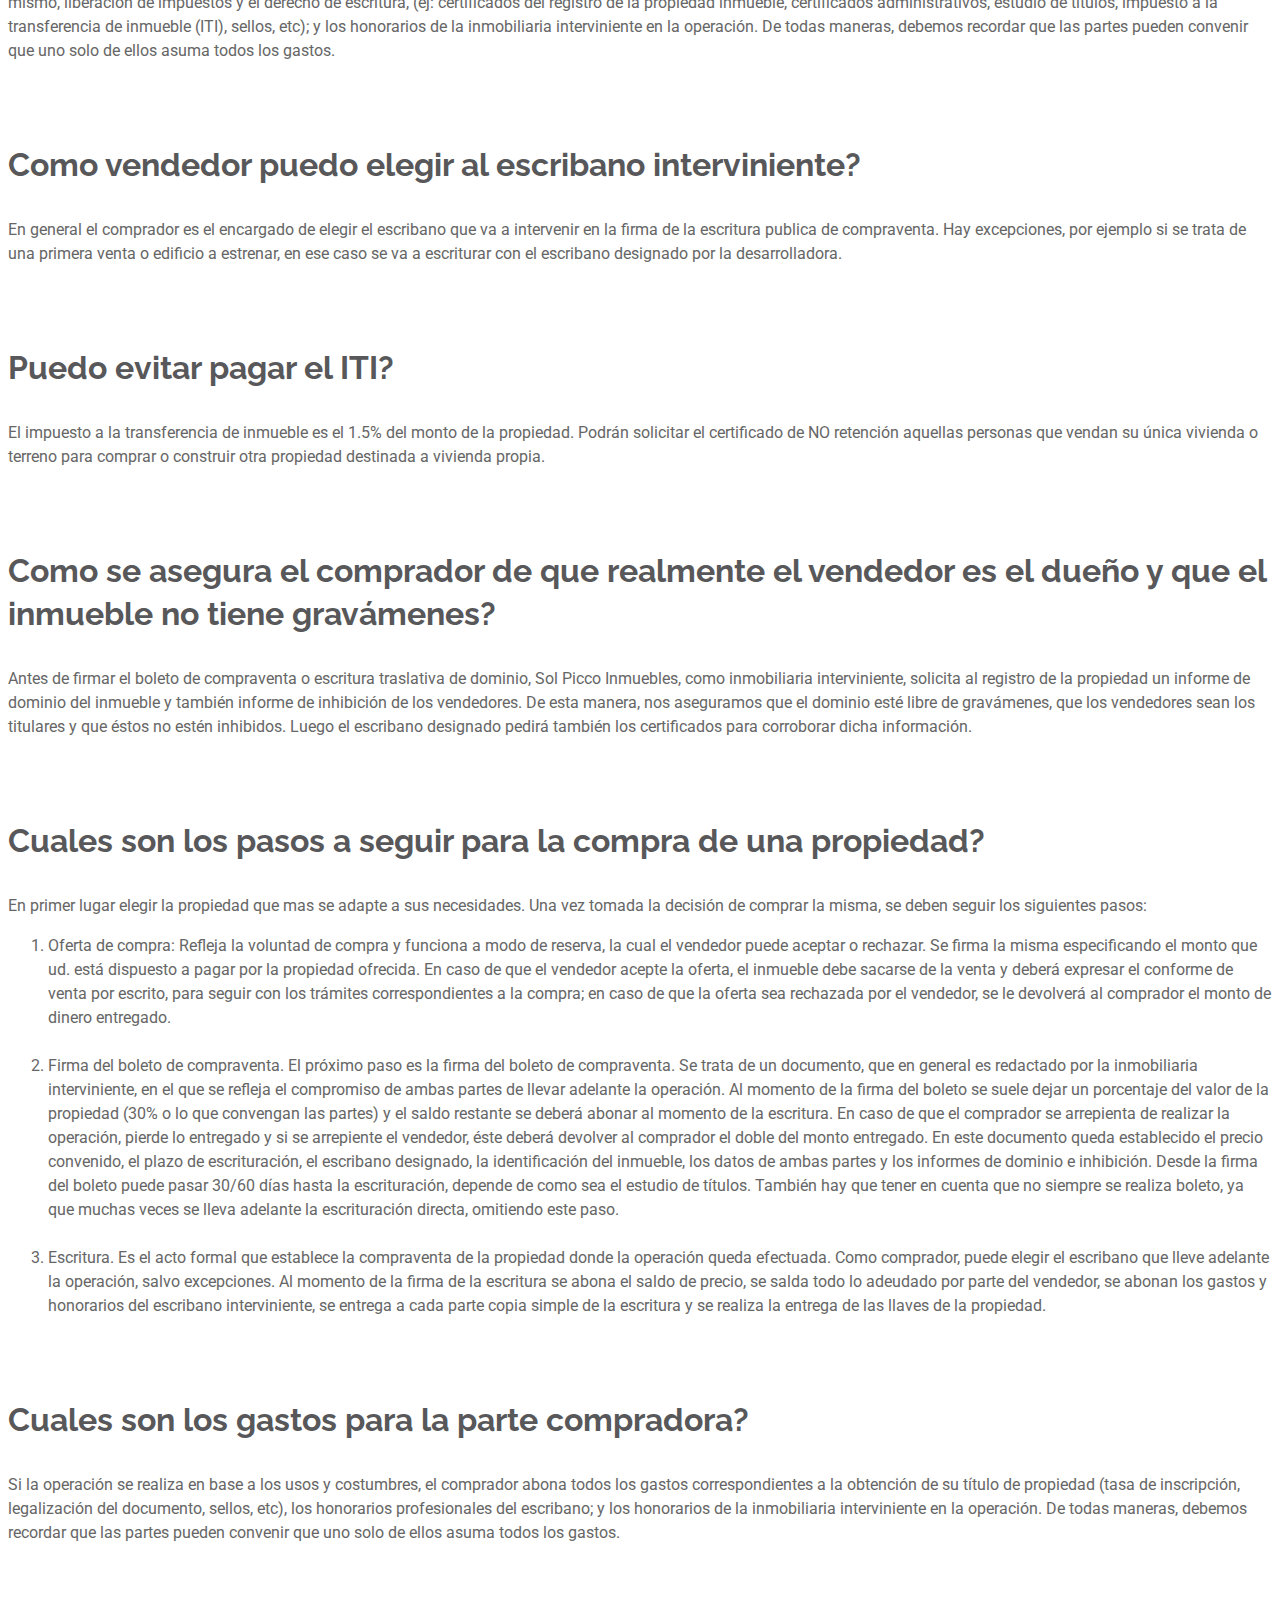
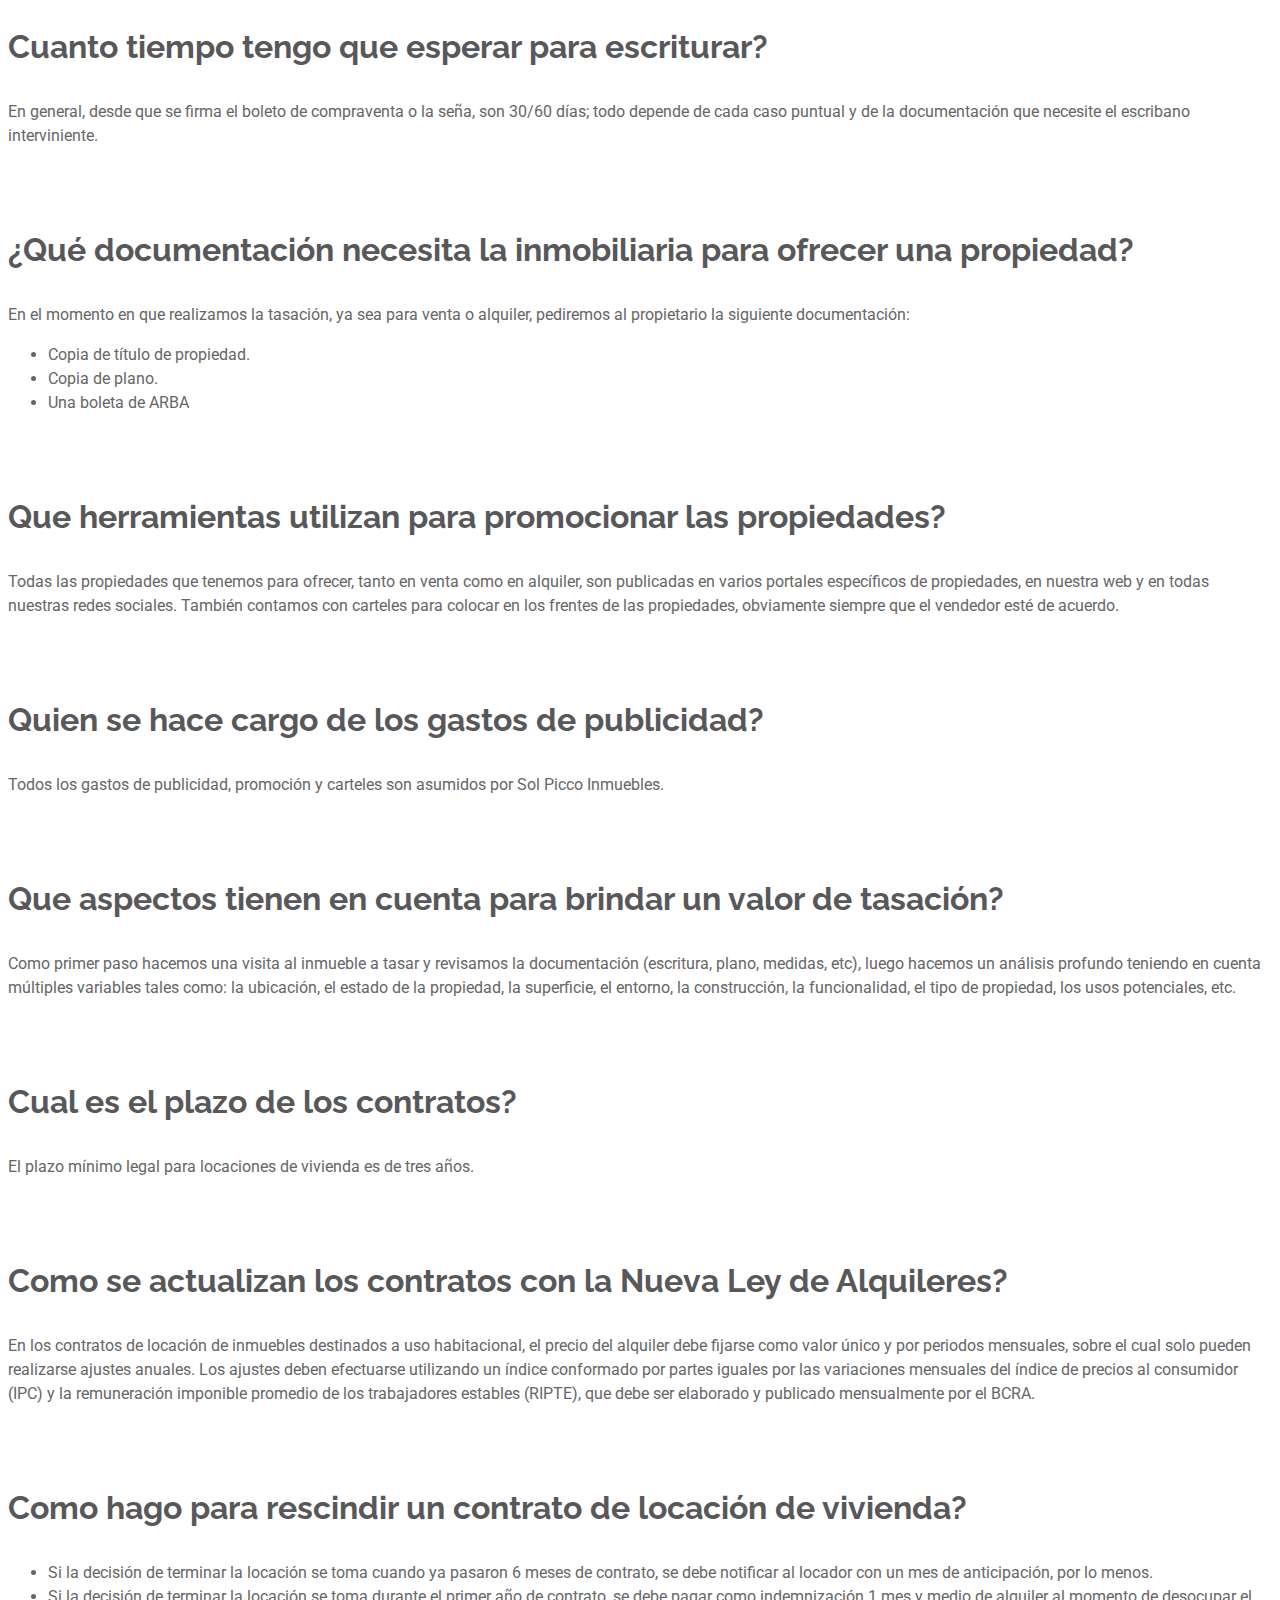
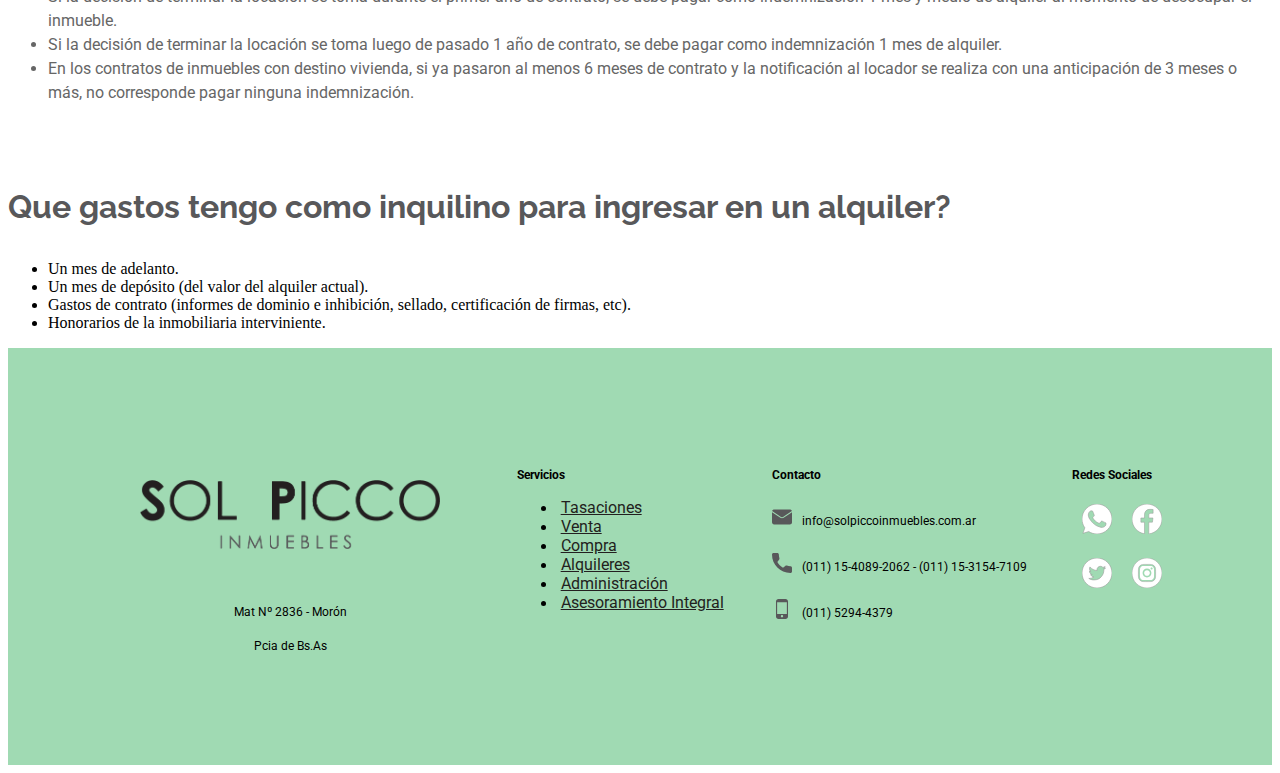
<file: public/faqs.html>
<!DOCTYPE html>
<html lang="en">

<head>
  <meta charset="UTF-8" />
  <meta http-equiv="X-UA-Compatible" content="IE=edge" />
  <meta name="viewport" content="width=device-width, initial-scale=1.0" />

  <!-- cdn bootstrap 4.6 -->
  <link rel="stylesheet" href="https://cdn.jsdelivr.net/npm/bootstrap@4.6.0/dist/css/bootstrap.min.css"
    integrity="sha384-B0vP5xmATw1+K9KRQjQERJvTumQW0nPEzvF6L/Z6nronJ3oUOFUFpCjEUQouq2+l" crossorigin="anonymous" />

  <!-- Google Font Raleway -->
  <!-- <link rel="preconnect" href="https://fonts.gstatic.com"> -->
  <link href="https://fonts.googleapis.com/css2?family=Raleway:wght@300;500;700&display=swap" rel="stylesheet" />

  <!-- Google Font Roboto -->
  <link
    href="https://fonts.googleapis.com/css2?family=Raleway:wght@300;500;700&family=Roboto:wght@300;400;500;700&display=swap"
    rel="stylesheet" />

  <!-- Hoja de estilo personal -->
  <link rel="stylesheet" href="assets/css/style.css" />

  <title>Sol Picco | Inmuebles</title>
</head>

<body>
  <!-- nav -->
  <nav class="navbar navbar-expand-lg navbar-light bg-corp">
    <div class="container py-5 contenedor-nav-link">
      <a class="navbar-brand" href="index.html">
        <img class="logo-nav" src="assets/img/logo.png" alt="Logo Sol Picco" />
      </a>
      <button class="navbar-toggler" type="button" data-toggle="collapse" data-target="#navbarNav"
        aria-controls="navbarNav" aria-expanded="false" aria-label="Toggle navigation">
        <span class="navbar-toggler-icon"></span>
      </button>
      <div class="collapse navbar-collapse" id="navbarNav">
        <ul class="navbar-nav nav-ul">
          <li class="nav-item">
            <a class="nav-link" href="..#nosotros">Nosotros</a>
          </li>
          <li class="nav-item">
            <a class="nav-link" href="servicios.html">Servicios <span class="sr-only">(current)</span></a>
          </li>
          <li class="nav-item">
            <a class="nav-link" target="_blank"
              href="https://www.zonaprop.com.ar/q-sol-picco-inmuebles.html">Propiedades</a>
          </li>
          <li class="nav-item active">
            <a class="nav-link" href="faqs.html">FAQs</a>
          </li>
          <li class="nav-item">
            <a class="nav-link" href="..#contacto">Contacto</a>
          </li>
          <!-- Redes sociales -->
          <div class="container contacto-nav">
            <a target="_blank"
              href="https://api.whatsapp.com/send?phone=541140892062&text=Hola%20Sol%20Picco%20Inmuebles%2C%20quiero%20solicitar%20informaci%C3%B3n.%20">
              <img class="logo-wp" src="assets/img/whatsapp.svg" alt="">
            </a>
            <a target="_blank" href="https://www.facebook.com/solpiccoinmuebles">
              <img class="logo-fb" src="assets/img/facebook.svg" alt="">
            </a>

            <a target="_blank" href="">
              <img class="logo-tw" src="assets/img/twitter.svg" alt="">
            </a>
            <a target="_blank" href="https://instagram.com/solpiccoinmuebles?igshid=qivhy83b97l5">
              <img class="logo-ig" src="assets/img/instagram.svg" alt="">
            </a>

          </div>
        </ul>
      </div>
    </div>
  </nav>

  <!-- FAQS -->
  <section id="faqs" class="FAQS">
    <h1 class="FAQS-titulo">FAQS</h1>

  </section>

  <!-- tabs FAQS -->

  <section class="mb-5 pb-5">
    <ul class="nav justify-content-center" id="pills-tab" role="tablist">
      <li id="venta-tab" class="nav-item" role="presentation">
        <a class="nav-link tab-servicios active" id="pills-venta-tab" data-toggle="pill" href="#pills-venta" role="tab"
          aria-controls="pills-venta" aria-selected="true">Venta</a>
      </li>
      <li id="compra-tab" class="nav-item" role="presentation">
        <a class="nav-link tab-servicios" id="pills-compra-tab" data-toggle="pill" href="#pills-compra" role="tab"
          aria-controls="pills-compra" aria-selected="false">Compra</a>
      </li>
      <li id="tasaciones-tab" class="nav-item" role="presentation">
        <a class="nav-link tab-servicios" id="pills-tasaciones-tab" data-toggle="pill" href="#pills-tasaciones"
          role="tab" aria-controls="pills-tasaciones" aria-selected="false">Tasaciones</a>
      </li>
      <li id="alquiler-tab" class="nav-item" role="presentation">
        <a class="nav-link tab-servicios" id="pills-alquiler-tab" data-toggle="pill" href="#pills-alquiler" role="tab"
          aria-controls="pills-alquiler" aria-selected="false">Alquileres</a>
      </li>
    </ul>

    <!-- Content FAQS -->
    <div class="tab-content container justify-content-center mt-5" id="pills-tabContent">
      <!-- venta -->
      <div class="tab-pane fade show active" id="pills-venta" role="tabpanel" aria-labelledby="pills-venta-tab">
        <p class="FAQS-venta">
          ¿Qué documentación me piden para poner en venta una propiedad?
        </p>
        <p class="venta-parrafo">
          En el momento en que realizamos la tasación, pediremos al
          propietario la siguiente documentación:
        </p>

        <ul class="venta-parrafo">
          <li>Copia de título de propiedad</li>
          <li>Copia de plano</li>
          <li>Una boleta de ARBA</li>
        </ul>

        <p class="FAQS-venta">
          ¿Qué documentación se necesita para vender una propiedad?
        </p>
        <p class="venta-parrafo">
          Una vez que la operación está avanzada, es decir, se negociaron las
          condiciones de la compraventa con el comprador, el vendedor deberá
          presentar la siguiente documentación al escribano interviniente en
          la misma:
        </p>
        <ul class="venta-parrafo">
          <li>Título de propiedad original.</li>
          <li>
            DNI y constancias de CUIT/CUIL de todos los titulares y cónyuges.
          </li>
          <li>
            Boletas de impuestos, tasas y contribuciones que gravan el
            inmueble.
          </li>
          <li>
            Si el precio de la venta supera la suma de $1.500.000 necesitará
            el COTI (Código de Transferencia de Inmueble), que se obtiene de
            la página de AFIP.
          </li>
          <li>
            Reglamento de copropiedad (En caso de que sea propiedad
            horizontal).
          </li>
          <li>
            Estado parcelario (Si el inmueble que se vende se encuentra en
            Provincia de Buenos Aires).
          </li>
          <li>
            El expediente sucesorio (En caso de que alguno de los titulares
            del inmueble y/o sus cónyuges hayan fallecido, o si se recibe el
            inmueble por herencia).
          </li>
        </ul>

        <p class="FAQS-venta">
          Cuales son los gastos para la parte vendedora?
        </p>
        <p class="venta-parrafo">
          Si la operación se realiza en base a los usos y costumbres, el
          vendedor abona todos los gastos relacionados con la verificación de
          su título, el estado de dominio y deudas del mismo, liberación de
          impuestos y el derecho de escritura, (ej: certificados del registro
          de la propiedad inmueble, certificados administrativos, estudio de
          títulos, impuesto a la transferencia de inmueble (ITI), sellos,
          etc); y los honorarios de la inmobiliaria interviniente en la
          operación. De todas maneras, debemos recordar que las partes pueden
          convenir que uno solo de ellos asuma todos los gastos.
        </p>

        <p class="FAQS-venta">
          Como vendedor puedo elegir al escribano interviniente?
        </p>
        <p class="venta-parrafo">
          En general el comprador es el encargado de elegir el escribano que
          va a intervenir en la firma de la escritura publica de compraventa.
          Hay excepciones, por ejemplo si se trata de una primera venta o
          edificio a estrenar, en ese caso se va a escriturar con el escribano
          designado por la desarrolladora.
        </p>

        <p class="FAQS-venta">Puedo evitar pagar el ITI?</p>
        <p class="venta-parrafo">
          El impuesto a la transferencia de inmueble es el 1.5% del monto de
          la propiedad. Podrán solicitar el certificado de NO retención
          aquellas personas que vendan su única vivienda o terreno para
          comprar o construir otra propiedad destinada a vivienda propia.
        </p>
      </div>

      <!-- Compra    -->
      <div class="tab-pane fade" id="pills-compra" role="tabpanel" aria-labelledby="pills-compra-tab">
        <p class="FAQS-venta">
          Como se asegura el comprador de que realmente el vendedor es el
          dueño y que el inmueble no tiene gravámenes?
        </p>
        <p class="venta-parrafo">
          Antes de firmar el boleto de compraventa o escritura traslativa de
          dominio, Sol Picco Inmuebles, como inmobiliaria interviniente,
          solicita al registro de la propiedad un informe de dominio del
          inmueble y también informe de inhibición de los vendedores. De esta
          manera, nos aseguramos que el dominio esté libre de gravámenes, que
          los vendedores sean los titulares y que éstos no estén inhibidos.
          Luego el escribano designado pedirá también los certificados para
          corroborar dicha información.
        </p>

        <p class="FAQS-venta">
          Cuales son los pasos a seguir para la compra de una propiedad?
        </p>
        <p class="venta-parrafo">
          En primer lugar elegir la propiedad que mas se adapte a sus
          necesidades. Una vez tomada la decisión de comprar la misma, se
          deben seguir los siguientes pasos:
        </p>

        <ol class="venta-parrafo">
          <li>
            Oferta de compra: Refleja la voluntad de compra y funciona a modo
            de reserva, la cual el vendedor puede aceptar o rechazar. Se firma
            la misma especificando el monto que ud. está dispuesto a pagar por
            la propiedad ofrecida. En caso de que el vendedor acepte la
            oferta, el inmueble debe sacarse de la venta y deberá expresar el
            conforme de venta por escrito, para seguir con los trámites
            correspondientes a la compra; en caso de que la oferta sea
            rechazada por el vendedor, se le devolverá al comprador el monto
            de dinero entregado.
          </li>
          <br />
          <li>
            Firma del boleto de compraventa. El próximo paso es la firma del
            boleto de compraventa. Se trata de un documento, que en general es
            redactado por la inmobiliaria interviniente, en el que se refleja
            el compromiso de ambas partes de llevar adelante la operación. Al
            momento de la firma del boleto se suele dejar un porcentaje del
            valor de la propiedad (30% o lo que convengan las partes) y el
            saldo restante se deberá abonar al momento de la escritura. En
            caso de que el comprador se arrepienta de realizar la operación,
            pierde lo entregado y si se arrepiente el vendedor, éste deberá
            devolver al comprador el doble del monto entregado. En este
            documento queda establecido el precio convenido, el plazo de
            escrituración, el escribano designado, la identificación del
            inmueble, los datos de ambas partes y los informes de dominio e
            inhibición. Desde la firma del boleto puede pasar 30/60 días hasta
            la escrituración, depende de como sea el estudio de títulos.
            También hay que tener en cuenta que no siempre se realiza boleto,
            ya que muchas veces se lleva adelante la escrituración directa,
            omitiendo este paso.
          </li>
          <br />
          <li>
            Escritura. Es el acto formal que establece la compraventa de la
            propiedad donde la operación queda efectuada. Como comprador,
            puede elegir el escribano que lleve adelante la operación, salvo
            excepciones. Al momento de la firma de la escritura se abona el
            saldo de precio, se salda todo lo adeudado por parte del vendedor,
            se abonan los gastos y honorarios del escribano interviniente, se
            entrega a cada parte copia simple de la escritura y se realiza la
            entrega de las llaves de la propiedad.
          </li>
        </ol>

        <p class="FAQS-venta">
          Cuales son los gastos para la parte compradora?
        </p>
        <p class="venta-parrafo">
          Si la operación se realiza en base a los usos y costumbres, el
          comprador abona todos los gastos correspondientes a la obtención de
          su título de propiedad (tasa de inscripción, legalización del
          documento, sellos, etc), los honorarios profesionales del escribano;
          y los honorarios de la inmobiliaria interviniente en la operación.
          De todas maneras, debemos recordar que las partes pueden convenir
          que uno solo de ellos asuma todos los gastos.
        </p>

        <p class="FAQS-venta">
          Cuanto tiempo tengo que esperar para escriturar?
        </p>
        <p class="venta-parrafo">
          En general, desde que se firma el boleto de compraventa o la seña, son 30/60 días; todo depende de cada caso
          puntual y de la documentación que necesite el escribano interviniente.
        </p>
      </div>

      <!-- Tasaciones -->
      <div class="tab-pane fade" id="pills-tasaciones" role="tabpanel" aria-labelledby="pills-tasaciones-tab">
        <p class="FAQS-venta">
          ¿Qué documentación necesita la inmobiliaria para ofrecer una propiedad?

          <p class="venta-parrafo">
            En el momento en que realizamos la tasación, ya sea para venta o alquiler, pediremos al propietario la
            siguiente documentación:
          </p>

          <ul class="venta-parrafo">
            <li>Copia de título de propiedad.</li>
            <li>Copia de plano.</li>
            <li>Una boleta de ARBA</li>
          </ul>

          <p class="FAQS-venta">
            Que herramientas utilizan para promocionar las propiedades?

            <p class="venta-parrafo">
              Todas las propiedades que tenemos para ofrecer, tanto en venta como en alquiler, son publicadas en varios
              portales específicos de propiedades, en nuestra web y en todas nuestras redes sociales. También contamos
              con carteles para colocar en los frentes de las propiedades, obviamente siempre que el vendedor esté de
              acuerdo.
            </p>

            <p class="FAQS-venta">
              Quien se hace cargo de los gastos de publicidad?

              <p class="venta-parrafo">
                Todos los gastos de publicidad, promoción y carteles son asumidos por Sol Picco Inmuebles.
              </p>

              <p class="FAQS-venta">
                Que aspectos tienen en cuenta para brindar un valor de tasación?

                <p class="venta-parrafo">
                  Como primer paso hacemos una visita al inmueble a tasar y revisamos la documentación (escritura,
                  plano, medidas, etc), luego hacemos un análisis profundo teniendo en cuenta múltiples variables tales
                  como: la ubicación, el estado de la propiedad, la superficie, el entorno, la construcción, la
                  funcionalidad, el tipo de propiedad, los usos potenciales, etc.
                </p>
      </div>

      <!-- Alquileres -->
      <div class="tab-pane fade" id="pills-alquiler" role="tabpanel" aria-labelledby="pills-alquiler-tab">
        <p class="FAQS-venta">
          Cual es el plazo de los contratos?

          <p class="venta-parrafo">
            El plazo mínimo legal para locaciones de vivienda es de tres años.
          </p>

          <p class="FAQS-venta">
            Como se actualizan los contratos con la Nueva Ley de Alquileres?

            <p class="venta-parrafo">
              En los contratos de locación de inmuebles destinados a uso habitacional, el precio del alquiler debe
              fijarse como valor único y por periodos mensuales, sobre el cual solo pueden realizarse ajustes anuales.
              Los ajustes deben efectuarse utilizando un índice conformado por partes iguales por las variaciones
              mensuales del índice de precios al consumidor (IPC) y la remuneración imponible promedio de los
              trabajadores estables (RIPTE), que debe ser elaborado y publicado mensualmente por el BCRA.

            </p>

            <p class="FAQS-venta">
              Como hago para rescindir un contrato de locación de vivienda?

              <ul class="venta-parrafo">
                <li>Si la decisión de terminar la locación se toma cuando ya pasaron 6 meses de contrato, se debe
                  notificar al locador con un mes de anticipación, por lo menos. </li>
                <li>Si la decisión de terminar la locación se toma durante el primer año de contrato, se debe pagar como
                  indemnización 1 mes y medio de alquiler al momento de desocupar el inmueble.</li>
                <li>Si la decisión de terminar la locación se toma luego de pasado 1 año de contrato, se debe pagar como
                  indemnización 1 mes de alquiler.</li>
                <li>En los contratos de inmuebles con destino vivienda, si ya pasaron al menos 6 meses de contrato y la
                  notificación al locador se realiza con una anticipación de 3 meses o más, no corresponde pagar ninguna
                  indemnización. </li>
              </ul>

              <p class="FAQS-venta">
                Que gastos tengo como inquilino para ingresar en un alquiler?

                <ul>
                  <li>Un mes de adelanto.</li>
                  <li>Un mes de depósito (del valor del alquiler actual).</li>
                  <li>Gastos de contrato (informes de dominio e inhibición, sellado, certificación de firmas, etc).</li>
                  <li>Honorarios de la inmobiliaria interviniente.</li>
                </ul>
      </div>
    </div>
  </section>

  <!-- Footer -->
  <footer class="">
    <div class="footer">
      <div>
        <img class="logo-nav" src="assets/img/logo.png" alt="Logo Sol Picco" />
        <p>Mat Nº 2836 - Morón</p>
        <p>Pcia de Bs.As</p>
      </div>
      <div>
        <p class="titulo-menu-footer">Servicios</p>
        <ul class="nav flex-column">
          <li class="nav-item">
            <a class="nav-link" href="./servicios.html">Tasaciones</a>
          </li>
          <li class="nav-item">
            <a class="nav-link" href="./servicios.html">Venta</a>
          </li>
          <li class="nav-item">
            <a class="nav-link" href="./servicios.html">Compra</a>
          </li>
          <li class="nav-item">
            <a class="nav-link" href="./servicios.html" tabindex="-1" aria-disabled="true">Alquileres</a>
          </li>
          <li class="nav-item">
            <a class="nav-link" href="./servicios.html" tabindex="-1" aria-disabled="true">Administración</a>
          </li>
          <li class="nav-item">
            <a class="nav-link" href="./servicios.html" tabindex="-1" aria-disabled="true">Asesoramiento Integral</a>
          </li>
        </ul>
      </div>

      <div>
        <p class="titulo-menu-footer">Contacto</p>
        <div class="contacto-footer">
          <img src="assets/img/email.svg" alt="" />
          <p>info@solpiccoinmuebles.com.ar</p>
        </div>
        <div class="contacto-footer">
          <img src="assets/img/telefono.svg" alt="" />
          <p>(011) 15-4089-2062 - (011) 15-3154-7109</p>
        </div>
        <div class="contacto-footer">
          <img src="assets/img/smartphone.svg" alt="" />
          <p>(011) 5294-4379</p>
        </div>
      </div>

      <div>
        <p class="titulo-menu-footer">Redes Sociales</p>
        <div class="contacto-footer">
          <a
            href="https://api.whatsapp.com/send?phone=541140892062&text=Hola%20Sol%20Picco%20Inmuebles%2C%20quiero%20solicitar%20informaci%C3%B3n.%20">
            <img class="icono-contacto" src="assets/img/whatsapp.svg" alt="" />
          </a>
          <a href="https://www.facebook.com/solpiccoinmuebles">
            <img class="icono-contacto" src="assets/img/facebook.svg" alt="" />
          </a>
        </div>
        <div class="contacto-footer">
          <a href="">
            <img class="icono-contacto" src="assets/img/twitter.svg" alt="" />
          </a>
          <a href="https://instagram.com/solpiccoinmuebles?igshid=qivhy83b97l5">
            <img class="icono-contacto" src="assets/img/instagram.svg" alt="" />
          </a>
        </div>
      </div>
    </div>
  </footer>

  <!-- script jquery 3.5 -->
  <script src="https://code.jquery.com/jquery-3.5.1.slim.min.js"
    integrity="sha384-DfXdz2htPH0lsSSs5nCTpuj/zy4C+OGpamoFVy38MVBnE+IbbVYUew+OrCXaRkfj" crossorigin="anonymous">
  </script>

  <!-- script popper 16.1 -->
  <script src="https://cdn.jsdelivr.net/npm/popper.js@1.16.1/dist/umd/popper.min.js"
    integrity="sha384-9/reFTGAW83EW2RDu2S0VKaIzap3H66lZH81PoYlFhbGU+6BZp6G7niu735Sk7lN" crossorigin="anonymous">
  </script>

  <!-- script bs 4.6 -->
  <script src="https://cdn.jsdelivr.net/npm/bootstrap@4.6.0/dist/js/bootstrap.min.js"
    integrity="sha384-+YQ4JLhjyBLPDQt//I+STsc9iw4uQqACwlvpslubQzn4u2UU2UFM80nGisd026JF" crossorigin="anonymous">
  </script>

  <!-- script js-->
  <script src="assets/js/main.js"></script>
</body>

</html>
</file>
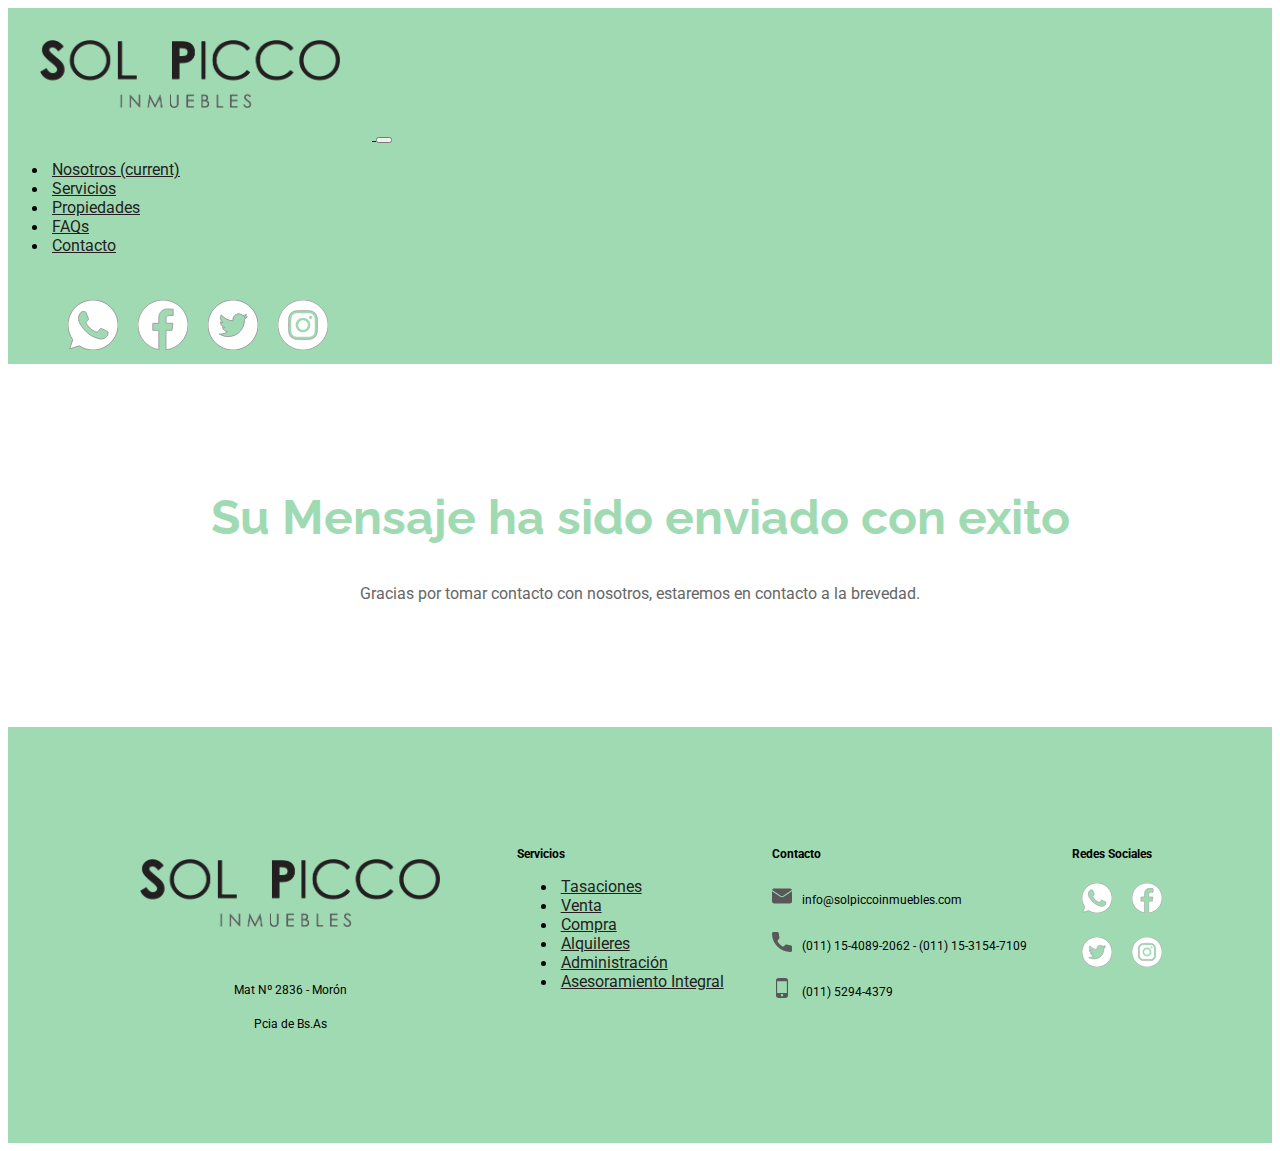
<file: public/send-email.html>
<!DOCTYPE html>
<html lang="en">

<head>
    <meta charset="UTF-8">
    <meta http-equiv="X-UA-Compatible" content="IE=edge">
    <meta name="viewport" content="width=device-width, initial-scale=1.0">

    <!-- cdn bootstrap 4.6 -->
    <link rel="stylesheet" href="https://cdn.jsdelivr.net/npm/bootstrap@4.6.0/dist/css/bootstrap.min.css"
        integrity="sha384-B0vP5xmATw1+K9KRQjQERJvTumQW0nPEzvF6L/Z6nronJ3oUOFUFpCjEUQouq2+l" crossorigin="anonymous">

    <!-- Google Font Raleway -->
    <!-- <link rel="preconnect" href="https://fonts.gstatic.com"> -->
    <link href="https://fonts.googleapis.com/css2?family=Raleway:wght@300;500;700&display=swap" rel="stylesheet">

    <!-- Google Font Roboto -->
    <link
        href="https://fonts.googleapis.com/css2?family=Raleway:wght@300;500;700&family=Roboto:wght@300;400;500;700&display=swap"
        rel="stylesheet">

    <!-- Hoja de estilo personal -->
    <link rel="stylesheet" href="assets/css/style.css">

    <title>Sol Picco | Inmuebles</title>
</head>

<body>


    <!-- nav -->
    <nav class="navbar navbar-expand-lg navbar-light bg-corp">
        <div class="container py-5 contenedor-nav-link">
            <a class="navbar-brand" href="index.html">
                <img class="logo-nav" src="assets/img/logo.png" alt="Logo Sol Picco">
            </a>
            <button class="navbar-toggler" type="button" data-toggle="collapse" data-target="#navbarNav"
                aria-controls="navbarNav" aria-expanded="false" aria-label="Toggle navigation">
                <span class="navbar-toggler-icon"></span>
            </button>
            <div class="collapse navbar-collapse" id="navbarNav">
                <ul class="navbar-nav nav-ul">
                    <li class="nav-item active">
                        <a class="nav-link" href="#nosotros">Nosotros <span class="sr-only">(current)</span></a>
                    </li>
                    <li class="nav-item">
                        <a class="nav-link" href="servicios.html">Servicios</a>
                    </li>
                    <li class="nav-item">
                        <a class="nav-link" target="_blank"
                            href="https://www.zonaprop.com.ar/q-sol-picco-inmuebles.html">Propiedades</a>
                    </li>
                    <li class="nav-item">
                        <a class="nav-link" href="faqs.html">FAQs</a>
                    </li>
                    <li class="nav-item">
                        <a class="nav-link" href="#contacto">Contacto</a>
                    </li>
                    <!-- Redes sociales -->
                    <div class="container contacto-nav">
                        <a target="_blank"
                            href="https://api.whatsapp.com/send?phone=541140892062&text=Hola%20Sol%20Picco%20Inmuebles%2C%20quiero%20solicitar%20informaci%C3%B3n.%20">
                            <img class="logo-wp" src="assets/img/whatsapp.svg" alt="">
                        </a>
                        <a target="_blank" href="https://www.facebook.com/solpiccoinmuebles">
                            <img class="logo-fb" src="assets/img/facebook.svg" alt="">
                        </a>

                        <a target="_blank" href="">
                            <img class="logo-tw" src="assets/img/twitter.svg" alt="">
                        </a>
                        <a target="_blank" href="https://instagram.com/solpiccoinmuebles?igshid=qivhy83b97l5">
                            <img class="logo-ig" src="assets/img/instagram.svg" alt="">
                        </a>

                    </div>
                </ul>

            </div>
        </div>
    </nav>




    <!-- Mensaje Enviado -->
    <section id="nosotros" class="nosotros">
        <h1 class="nosotros-titulo">Su Mensaje ha sido enviado con exito</h1>
        <div class="">
            <p class="nosotros-parrafo">Gracias por tomar contacto con nosotros, estaremos en contacto a la brevedad.
            </p>
        </div>
    </section>




    <footer class="">
        <div class="footer">
            <div>
                <img class="logo-nav" src="assets/img/logo.png" alt="Logo Sol Picco">
                <p>Mat Nº 2836 - Morón</p>
                <p>Pcia de Bs.As</p>
            </div>
            <div>
                <p class="titulo-menu-footer">Servicios</p>
                <ul class="nav flex-column">
                    <li class="nav-item">
                        <a class="nav-link" href="./servicios.html">Tasaciones</a>
                    </li>
                    <li class="nav-item">
                        <a class="nav-link" href="./servicios.html">Venta</a>
                    </li>
                    <li class="nav-item">
                        <a class="nav-link" href="./servicios.html">Compra</a>
                    </li>
                    <li class="nav-item">
                        <a class="nav-link" href="./servicios.html" tabindex="-1" aria-disabled="true">Alquileres</a>
                    </li>
                    <li class="nav-item">
                        <a class="nav-link" href="./servicios.html" tabindex="-1"
                            aria-disabled="true">Administración</a>
                    </li>
                    <li class="nav-item">
                        <a class="nav-link" href="./servicios.html" tabindex="-1" aria-disabled="true">Asesoramiento
                            Integral</a>
                    </li>
                </ul>
            </div>

            <div>
                <p class="titulo-menu-footer">Contacto</p>
                <div class="contacto-footer">
                    <img src="assets/img/email.svg" alt="">
                    <p>info@solpiccoinmuebles.com</p>
                </div>
                <div class="contacto-footer">
                    <img src="assets/img/telefono.svg" alt="">
                    <p>(011) 15-4089-2062 -
                        (011) 15-3154-7109</p>
                </div>
                <div class="contacto-footer">
                    <img src="assets/img/smartphone.svg" alt="">
                    <p>(011) 5294-4379</p>
                </div>
            </div>

            <div>
                <p class="titulo-menu-footer">Redes Sociales</p>
                <div class="contacto-footer">
                    <a
                        href="https://api.whatsapp.com/send?phone=541140892062&text=Hola%20Sol%20Picco%20Inmuebles%2C%20quiero%20solicitar%20informaci%C3%B3n.%20">
                        <img class="icono-contacto" src="assets/img/whatsapp.svg" alt="">
                    </a>
                    <a href="https://www.facebook.com/solpiccoinmuebles">
                        <img class="icono-contacto" src="assets/img/facebook.svg" alt="">
                    </a>

                </div>
                <div class="contacto-footer">
                    <a href="">
                        <img class="icono-contacto" src="assets/img/twitter.svg" alt="">
                    </a>
                    <a href="https://instagram.com/solpiccoinmuebles?igshid=qivhy83b97l5">
                        <img class="icono-contacto" src="assets/img/instagram.svg" alt="">
                    </a>
                </div>
            </div>
        </div>

    </footer>



    <!-- script jquery 3.5 -->
    <script src="https://code.jquery.com/jquery-3.5.1.slim.min.js"
        integrity="sha384-DfXdz2htPH0lsSSs5nCTpuj/zy4C+OGpamoFVy38MVBnE+IbbVYUew+OrCXaRkfj" crossorigin="anonymous">
    </script>

    <!-- script popper 16.1 -->
    <script src="https://cdn.jsdelivr.net/npm/popper.js@1.16.1/dist/umd/popper.min.js"
        integrity="sha384-9/reFTGAW83EW2RDu2S0VKaIzap3H66lZH81PoYlFhbGU+6BZp6G7niu735Sk7lN" crossorigin="anonymous">
    </script>

    <!-- script bs 4.6 -->
    <script src="https://cdn.jsdelivr.net/npm/bootstrap@4.6.0/dist/js/bootstrap.min.js"
        integrity="sha384-+YQ4JLhjyBLPDQt//I+STsc9iw4uQqACwlvpslubQzn4u2UU2UFM80nGisd026JF" crossorigin="anonymous">
    </script>

    <!-- script js-->
    <script src="assets/js/main.js"></script>

</body>

</html>
</file>
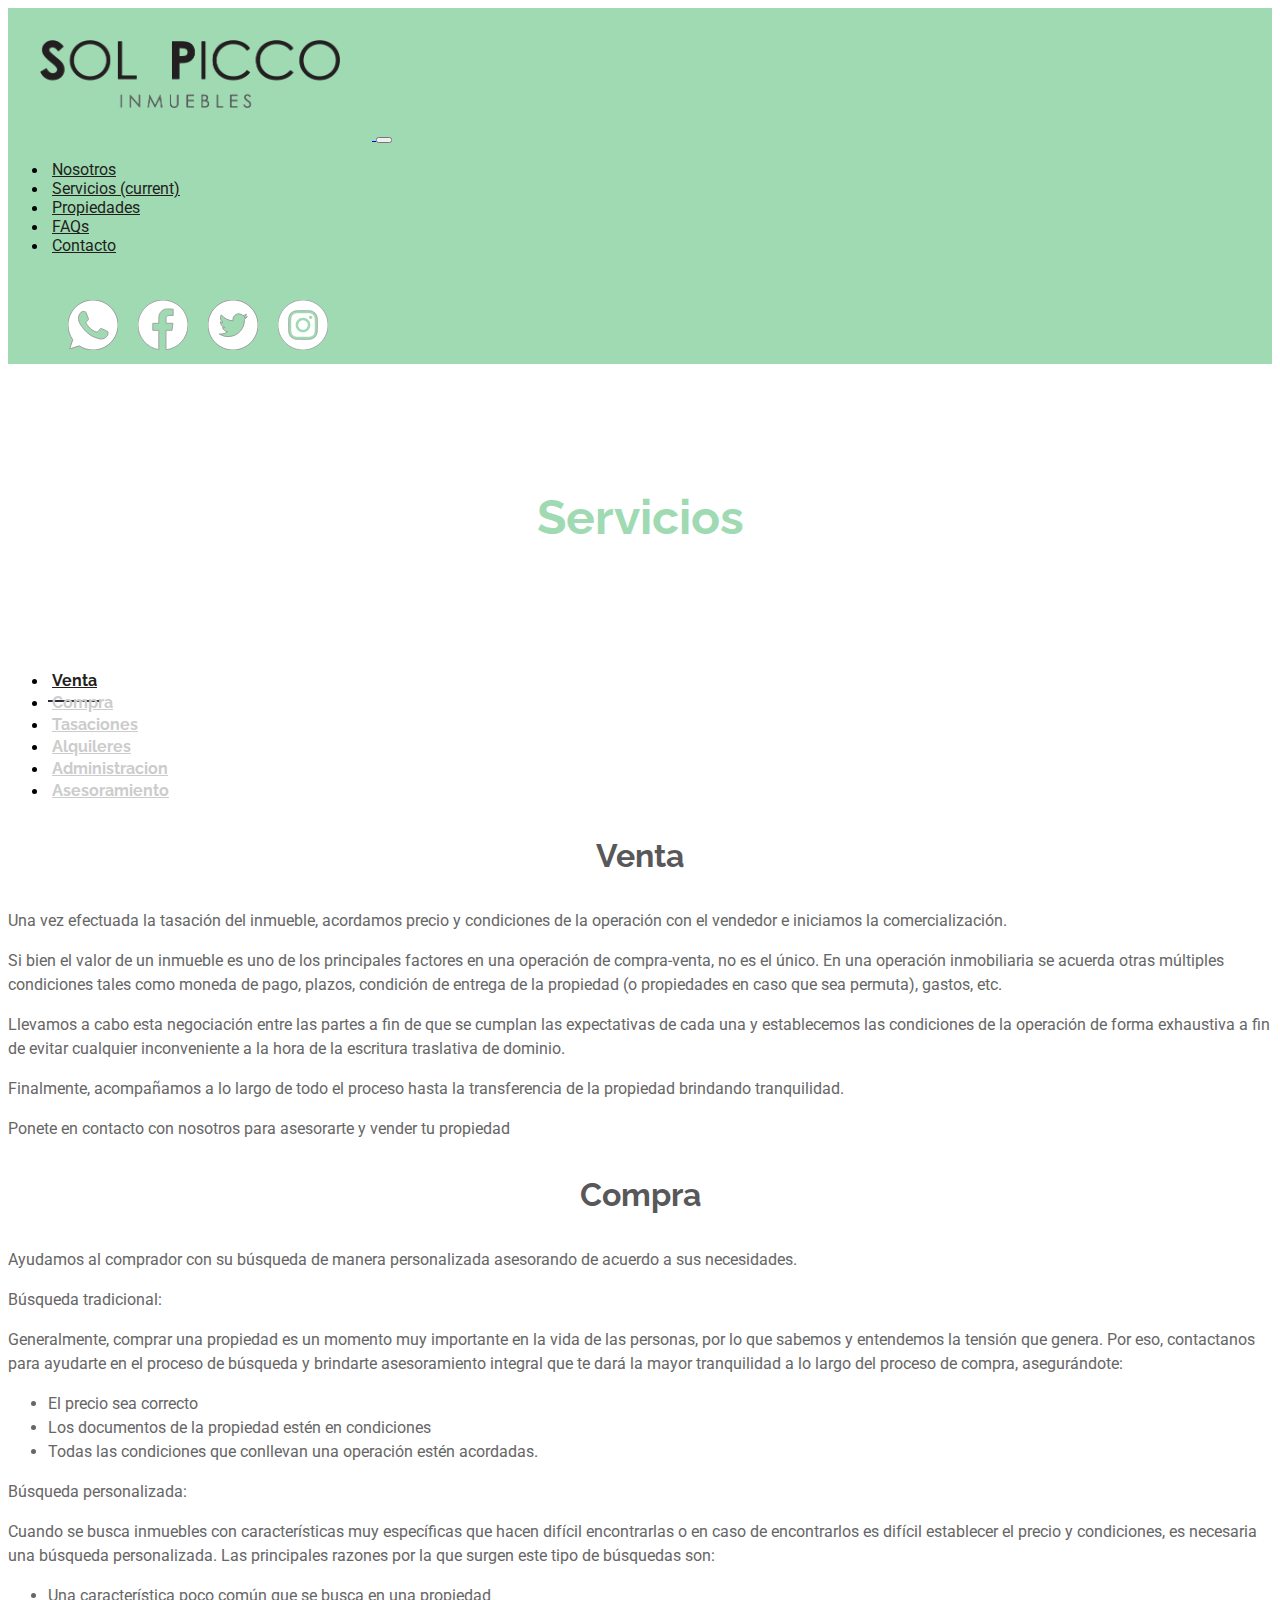
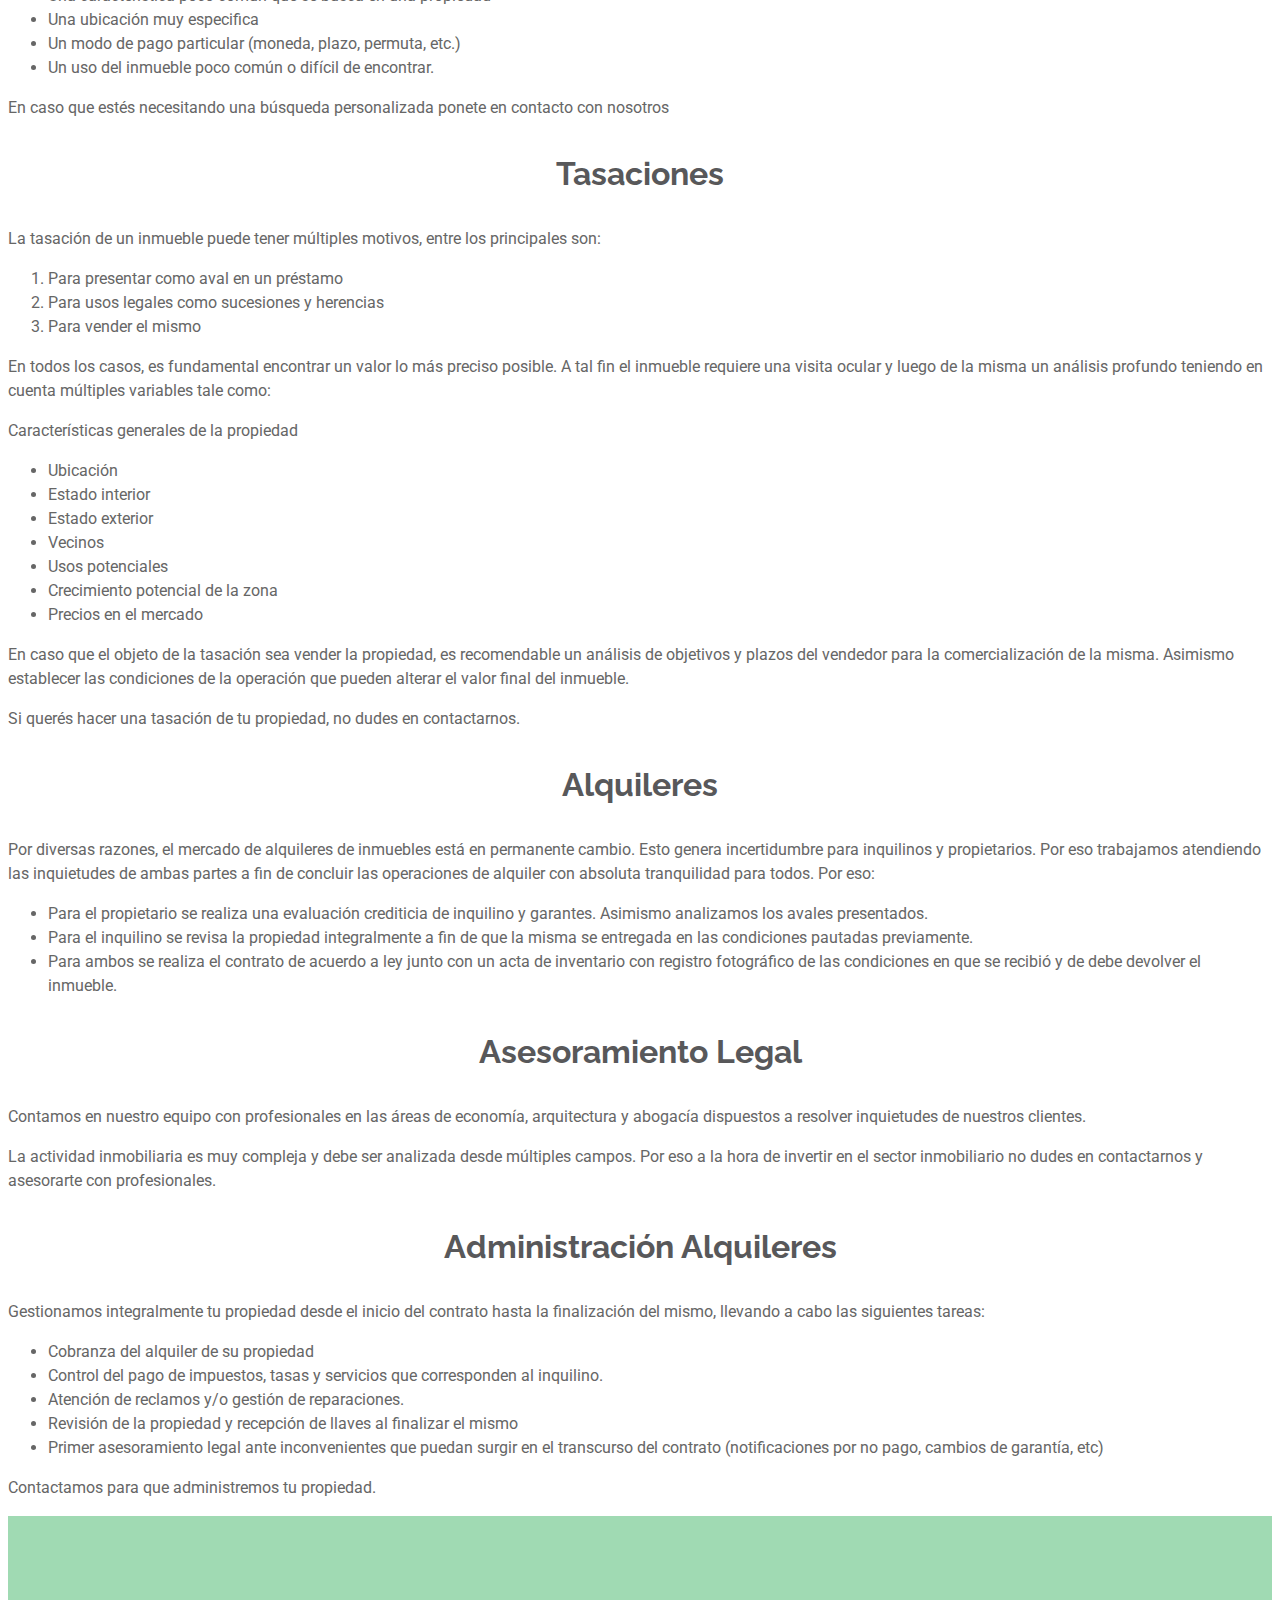
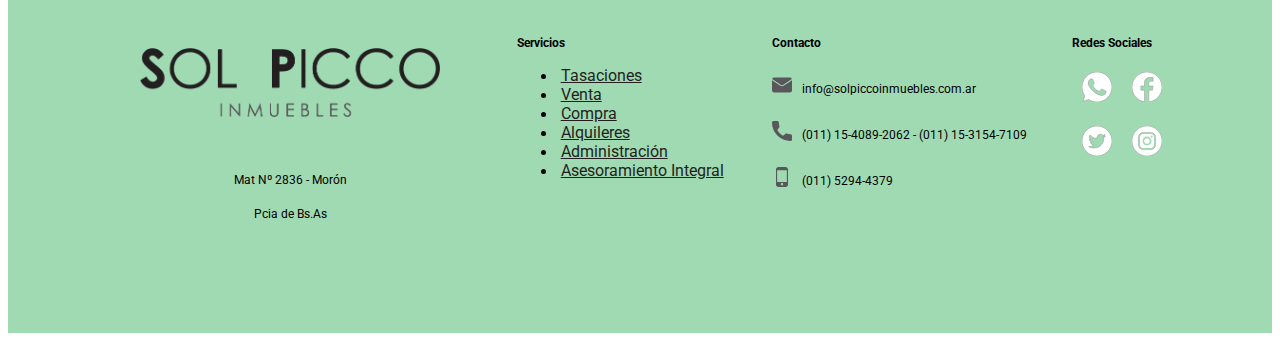
<file: public/servicios.html>
<!DOCTYPE html>
<html lang="en">

<head>
    <meta charset="UTF-8">
    <meta http-equiv="X-UA-Compatible" content="IE=edge">
    <meta name="viewport" content="width=device-width, initial-scale=1.0">

    <!-- cdn bootstrap 4.6 -->
    <link rel="stylesheet" href="https://cdn.jsdelivr.net/npm/bootstrap@4.6.0/dist/css/bootstrap.min.css"
        integrity="sha384-B0vP5xmATw1+K9KRQjQERJvTumQW0nPEzvF6L/Z6nronJ3oUOFUFpCjEUQouq2+l" crossorigin="anonymous">

    <!-- Google Font Raleway -->
    <!-- <link rel="preconnect" href="https://fonts.gstatic.com"> -->
    <link href="https://fonts.googleapis.com/css2?family=Raleway:wght@300;500;700&display=swap" rel="stylesheet">

    <!-- Google Font Roboto -->
    <link
        href="https://fonts.googleapis.com/css2?family=Raleway:wght@300;500;700&family=Roboto:wght@300;400;500;700&display=swap"
        rel="stylesheet">

    <!-- Hoja de estilo personal -->
    <link rel="stylesheet" href="assets/css/style.css">

    <title>Sol Picco | Inmuebles</title>
</head>

<body>


    <!-- nav -->
    <nav class="navbar navbar-expand-lg navbar-light bg-corp">
        <div class="container py-5 contenedor-nav-link">
            <a class="navbar-brand" href="index.html">
                <img class="logo-nav" src="assets/img/logo.png" alt="Logo Sol Picco">
            </a>
            <button class="navbar-toggler" type="button" data-toggle="collapse" data-target="#navbarNav"
                aria-controls="navbarNav" aria-expanded="false" aria-label="Toggle navigation">
                <span class="navbar-toggler-icon"></span>
            </button>
            <div class="collapse navbar-collapse" id="navbarNav">
                <ul class="navbar-nav nav-ul">
                    <li class="nav-item ">
                        <a class="nav-link" href="..#nosotros">Nosotros</a>
                    </li>
                    <li class="nav-item active">
                        <a class="nav-link" href="servicios.html">Servicios <span class="sr-only">(current)</span></a>

                    </li>
                    <li class="nav-item">
                        <a class="nav-link" target="_blank"
                            href="https://www.zonaprop.com.ar/q-sol-picco-inmuebles.html">Propiedades</a>
                    </li>
                    <li class="nav-item">
                        <a class="nav-link" href="faqs.html">FAQs</a>
                    </li>
                    <li class="nav-item">
                        <a class="nav-link" href="..#contacto">Contacto</a>
                    </li>
                    <!-- Redes sociales -->
                    <div class="container contacto-nav">
                        <a target="_blank"
                            href="https://api.whatsapp.com/send?phone=541140892062&text=Hola%20Sol%20Picco%20Inmuebles%2C%20quiero%20solicitar%20informaci%C3%B3n.%20">
                            <img class="logo-wp" src="assets/img/whatsapp.svg" alt="">
                        </a>
                        <a target="_blank" href="https://www.facebook.com/solpiccoinmuebles">
                            <img class="logo-fb" src="assets/img/facebook.svg" alt="">
                        </a>

                        <a target="_blank" href="">
                            <img class="logo-tw" src="assets/img/twitter.svg" alt="">
                        </a>
                        <a target="_blank" href="https://instagram.com/solpiccoinmuebles?igshid=qivhy83b97l5">
                            <img class="logo-ig" src="assets/img/instagram.svg" alt="">
                        </a>

                </div>
                </ul>

            </div>
        </div>
    </nav>



    <!-- Servicios -->
    <section id="servicios" class="servicios">
        <h1 class="servicios-titulo">Servicios</h1>
        <div class="">
          
        </div>
    </section>

    <!-- tabs servicios -->

    <section class="mb-5 pb-5">
        <ul class="nav justify-content-center" id="pills-tab" role="tablist">
            <li id="venta-tab" class="nav-item pills-venta" role="presentation">
                <a class="nav-link tab-servicios active" id="pills-venta-tab" data-toggle="pill" href="#pills-venta"
                    role="tab" aria-controls="pills-venta" aria-selected="true">Venta</a>
            </li>
            <li id="compra-tab" class="nav-item" role="presentation">
                <a class="nav-link tab-servicios pills-compra" id="pills-compra-tab" data-toggle="pill" href="#pills-compra"
                    role="tab" aria-controls="pills-compra" aria-selected="false">Compra</a>
            </li>
            <li id="tasaciones-tab" class="nav-item" role="presentation">
                <a class="nav-link tab-servicios" id="pills-tasaciones-tab" data-toggle="pill" href="#pills-tasaciones"
                    role="tab" aria-controls="pills-tasaciones" aria-selected="false">Tasaciones</a>
            </li>
            <li id="alquiler-tab" class="nav-item" role="presentation">
                <a class="nav-link tab-servicios" id="pills-alquiler-tab" data-toggle="pill" href="#pills-alquiler"
                    role="tab" aria-controls="pills-alquiler" aria-selected="false">Alquileres</a>
            </li>
            <li id="alquiler-tab" class="nav-item" role="presentation">
                <a class="nav-link tab-servicios" id="pills-administracion-tab" data-toggle="pill" href="#pills-administracion"
                    role="tab" aria-controls="pills-alquiler" aria-selected="false">Administracion</a>
            </li>
            <li id="alquiler-tab" class="nav-item" role="presentation">
                <a class="nav-link tab-servicios" id="pills-asesoramiento-tab" data-toggle="pill" href="#pills-asesoramiento"
                    role="tab" aria-controls="pills-alquiler" aria-selected="false">Asesoramiento</a>
            </li>

        </ul>

        <!-- Content Servicios -->
        <div class="tab-content container justify-content-center mt-5" id="pills-tabContent">

            <!-- venta -->
            <div class="tab-pane fade show active" id="pills-venta" role="tabpanel" aria-labelledby="pills-venta-tab">
                <p class="servicio-venta">Venta</p>
                <p class="venta-parrafo">Una vez efectuada la tasación del inmueble, acordamos precio y condiciones de
                    la
                    operación con el
                    vendedor e iniciamos la comercialización. </p>

                <p class="venta-parrafo"> Si bien el valor de un inmueble es uno de los principales factores en una
                    operación de
                    compra-venta, no es el único. En una operación inmobiliaria se acuerda otras múltiples
                    condiciones tales como moneda de pago, plazos, condición de entrega de la propiedad (o
                    propiedades en caso que sea permuta), gastos, etc.</p>
                <p class="venta-parrafo"> Llevamos a cabo esta negociación entre las partes a fin de que se cumplan las
                    expectativas de
                    cada una y establecemos las condiciones de la operación de forma exhaustiva a fin de evitar
                    cualquier inconveniente a la hora de la escritura traslativa de dominio.
                </p>

                <p class="venta-parrafo"> Finalmente, acompañamos a lo largo de todo el proceso hasta la transferencia
                    de
                    la propiedad
                    brindando tranquilidad.
                </p>

                <p class="venta-parrafo"> Ponete en contacto con nosotros para asesorarte y vender tu propiedad
                </p>
            </div>

            <!-- Compra    -->
            <div class="tab-pane fade" id="pills-compra" role="tabpanel" aria-labelledby="pills-compra-tab">
                <p class="servicios-compra">Compra</p>
                <p class="compra-parrafo">Ayudamos al comprador con su búsqueda de manera personalizada asesorando de
                    acuerdo a sus necesidades.</p>
                <p class="compra-parrafo">Búsqueda tradicional:</p>
                <p class="compra-parrafo">Generalmente, comprar una propiedad es un momento muy importante en la vida de las personas, por lo
                    que sabemos y entendemos la tensión que genera. Por eso, contactanos para ayudarte en el proceso de
                    búsqueda y brindarte asesoramiento integral que te dará la mayor tranquilidad a lo largo del proceso
                    de compra, asegurándote:</p>
                <ul class="compra-parrafo">
                    <li>El precio sea correcto</li>
                    <li>Los documentos de la propiedad estén en condiciones</li>
                    <li>Todas las condiciones que conllevan una operación estén acordadas. </li>
                </ul>

                <p class="compra-parrafo">Búsqueda personalizada:</p>
                <p class="compra-parrafo">Cuando se busca inmuebles con características muy específicas que hacen
                    difícil encontrarlas o en caso de encontrarlos es difícil establecer el precio y condiciones, es
                    necesaria una búsqueda personalizada. Las principales razones por la que surgen este tipo de
                    búsquedas son:
                </p>
                <ul class="compra-parrafo">
                    <li>Una característica poco común que se busca en una propiedad</li>
                    <li>Una ubicación muy especifica</li>
                    <li>Un modo de pago particular (moneda, plazo, permuta, etc.)</li>
                    <li>Un uso del inmueble poco común o difícil de encontrar.</li>
                </ul>

                <p class="compra-parrafo">En caso que estés necesitando una búsqueda personalizada ponete en contacto
                    con nosotros</p>

            </div>


            <!-- Tasaciones -->
            <div class="tab-pane fade" id="pills-tasaciones" role="tabpanel" aria-labelledby="pills-tasaciones-tab">

                <p class="servicios-tasaciones">Tasaciones</p>
                <p class="tasaciones-parrafo">La tasación de un inmueble puede tener múltiples motivos, entre los
                    principales son:</p>

                <ol class="tasaciones-parrafo">
                    <li>Para presentar como aval en un préstamo</li>
                    <li>Para usos legales como sucesiones y herencias</li>
                    <li>Para vender el mismo</li>
                </ol>

                <p class="tasaciones-parrafo">En todos los casos, es fundamental encontrar un valor lo más preciso
                    posible. A tal fin el inmueble requiere una visita ocular y luego de la misma un análisis profundo
                    teniendo en cuenta múltiples variables tale como:</p>

                <p class="tasaciones-parrafo">Características generales de la propiedad</p>

                <ul class="tasaciones-parrafo">
                    <li>Ubicación</li>
                    <li>Estado interior</li>
                    <li>Estado exterior</li>
                    <li>Vecinos</li>
                    <li>Usos potenciales</li>
                    <li>Crecimiento potencial de la zona</li>
                    <li>Precios en el mercado</li>
                </ul>

                <p class="tasaciones-parrafo">En caso que el objeto de la tasación sea vender la propiedad, es
                    recomendable un análisis de objetivos y plazos del vendedor para la comercialización de la misma.
                    Asimismo establecer las condiciones de la operación que pueden alterar el valor final del inmueble.
                </p>

                <p class="tasaciones-parrafo">Si querés hacer una tasación de tu propiedad, no dudes en contactarnos.
                </p>

            </div>

            <!-- Alquileres -->
            <div class="tab-pane fade" id="pills-alquiler" role="tabpanel" aria-labelledby="pills-alquiler-tab">
                <p class="servicios-alquiler">Alquileres</p>
                <p class="alquiler-parrafo">Por diversas razones, el mercado de alquileres de inmuebles está en
                    permanente cambio. Esto genera incertidumbre para inquilinos y propietarios. Por eso trabajamos
                    atendiendo las inquietudes de ambas partes a fin de concluir las operaciones de alquiler con
                    absoluta tranquilidad para todos. Por eso:
                </p>
                <ul class="alquiler-parrafo">
                    <li>Para el propietario se realiza una evaluación crediticia de inquilino y garantes. Asimismo
                        analizamos los avales presentados. </li>
                    <li>Para el inquilino se revisa la propiedad integralmente a fin de que la misma se entregada en las
                        condiciones pautadas previamente. </li>
                    <li>Para ambos se realiza el contrato de acuerdo a ley junto con un acta de inventario con registro
                        fotográfico de las condiciones en que se recibió y de debe devolver el inmueble.</li>
                </ul>

            </div>

            
                <!-- Asesoramiento Legal -->
                <div class="tab-pane fade" id="pills-asesoramiento" role="tabpanel" aria-labelledby="pills-asesoramiento-tab">

                    <p class="servicios-tasaciones">Asesoramiento Legal</p>
                    <p class="tasaciones-parrafo">Contamos en nuestro equipo con profesionales en las áreas de economía, arquitectura  y abogacía dispuestos a resolver inquietudes de nuestros clientes.</p>
                    <p class="tasaciones-parrafo">La actividad inmobiliaria es muy compleja y debe ser analizada desde múltiples campos. Por eso a la hora de invertir en el sector inmobiliario no dudes en contactarnos  y asesorarte con profesionales.</p>
    
    
                </div>

                <div class="tab-pane fade" id="pills-administracion" role="tabpanel" aria-labelledby="pills-administracion-tab">

                    <p class="servicios-tasaciones">Administración Alquileres</p>
                <p class="alquiler-parrafo">Gestionamos integralmente tu propiedad desde el inicio del contrato hasta la
                    finalización del mismo, llevando a cabo las siguientes tareas:
                </p>
                <ul class="alquiler-parrafo">
                    <li>Cobranza del alquiler de su propiedad</li>
                    <li>Control del pago de impuestos, tasas y servicios que corresponden al inquilino.
                    </li>
                    <li>Atención de reclamos y/o gestión de reparaciones. </li>
                    <li>Revisión de la propiedad y recepción de llaves al finalizar el mismo</li>
                    <li>Primer asesoramiento legal ante inconvenientes que puedan surgir en el transcurso del contrato
                        (notificaciones por no pago, cambios de garantía, etc)
                    </li>
                </ul>

                <p class="alquiler-parrafo">Contactamos para que administremos tu propiedad.</p>
    
    
                </div>
        </div>
    </section>



    <!-- Footer -->
    <footer class="">
        <div class="footer">
            <div>
                <img class="logo-nav" src="assets/img/logo.png" alt="Logo Sol Picco">
                <p>Mat Nº 2836 - Morón</p>
                <p>Pcia de Bs.As</p>
            </div>
            <div>
                <p class="titulo-menu-footer">Servicios</p>
                <ul class="nav flex-column">
                    <li class="nav-item">
                        <a class="nav-link" aria-current="page" href="#">Tasaciones</a>
                    </li>
                    <li class="nav-item">
                        <a class="nav-link" href="servicios.html">Venta</a>
                    </li>
                    <li class="nav-item">
                        <a class="nav-link" href="servicios.html">Compra</a>
                    </li>
                    <li class="nav-item">
                        <a class="nav-link" href="servicios.html" tabindex="-1" aria-disabled="true">Alquileres</a>
                    </li>
                    <li class="nav-item">
                        <a class="nav-link" href="servicios.html" tabindex="-1" aria-disabled="true">Administración</a>
                    </li>
                    <li class="nav-item">
                        <a class="nav-link" href="servicios.html" tabindex="-1" aria-disabled="true">Asesoramiento Integral</a>
                    </li>
                </ul>
            </div>

            <div>
                <p class="titulo-menu-footer">Contacto</p>
                <div class="contacto-footer">
                    <img src="assets/img/email.svg" alt="">
                    <p>info@solpiccoinmuebles.com.ar</p>
                </div>
                <div class="contacto-footer">
                    <img src="assets/img/telefono.svg" alt="">
                    <p>(011) 15-4089-2062 -
                        (011) 15-3154-7109</p>
                </div>
                <div class="contacto-footer">
                    <img src="assets/img/smartphone.svg" alt="">
                    <p>(011) 5294-4379</p>
                </div>
            </div>

            <div>
                <p class="titulo-menu-footer">Redes Sociales</p>
                <div class="contacto-footer">
                    <a
                        href="https://api.whatsapp.com/send?phone=541140892062&text=Hola%20Sol%20Picco%20Inmuebles%2C%20quiero%20solicitar%20informaci%C3%B3n.%20">
                        <img class="icono-contacto" src="assets/img/whatsapp.svg" alt="">
                    </a>
                    <a href="https://www.facebook.com/solpiccoinmuebles">
                        <img class="icono-contacto" src="assets/img/facebook.svg" alt="">
                    </a>

                </div>
                <div class="contacto-footer">
                    <a href="">
                        <img class="icono-contacto" src="assets/img/twitter.svg" alt="">
                    </a>
                    <a href="https://instagram.com/solpiccoinmuebles?igshid=qivhy83b97l5">
                        <img class="icono-contacto" src="assets/img/instagram.svg" alt="">
                    </a>
                </div>
            </div>
        </div>

    </footer>








    <!-- script jquery 3.5 -->
    <script src="https://code.jquery.com/jquery-3.5.1.slim.min.js"
        integrity="sha384-DfXdz2htPH0lsSSs5nCTpuj/zy4C+OGpamoFVy38MVBnE+IbbVYUew+OrCXaRkfj" crossorigin="anonymous">
    </script>

    <!-- script popper 16.1 -->
    <script src="https://cdn.jsdelivr.net/npm/popper.js@1.16.1/dist/umd/popper.min.js"
        integrity="sha384-9/reFTGAW83EW2RDu2S0VKaIzap3H66lZH81PoYlFhbGU+6BZp6G7niu735Sk7lN" crossorigin="anonymous">
    </script>

    <!-- script bs 4.6 -->
    <script src="https://cdn.jsdelivr.net/npm/bootstrap@4.6.0/dist/js/bootstrap.min.js"
        integrity="sha384-+YQ4JLhjyBLPDQt//I+STsc9iw4uQqACwlvpslubQzn4u2UU2UFM80nGisd026JF" crossorigin="anonymous">
    </script>

    <!-- script js-->
    <script src="assets/js/main.js"></script>

</body>

</html>
</file>
<file: assets/css/style.css>
/* Navbar */
.logo-nav {
    width: 10vw;
    min-width: 300px;
    padding: 2rem;
}

/* hx A0DAB3 - RGB 160 218 179 */
.bg-corp {
    background-color: #A0DAB3;
}

.btn-wpp {
    background-color: #62BF8A;
    color: #ffffff;
}

.nav-item a{
    font-size: 1rem;
}

.nav-item a img{
    width: 70%;
}

.container-medios {
    display: inline-block;
}

/* .contenedor-nav-link {
    display: flex;
    flex-direction: column;
} */

.nav-ul,
.contenedor-nav-link {
    align-items: baseline;
    justify-content: center;
}

#navbarNav {
    justify-content: space-around;
}

/* main media queries navbar */

@media (min-width: 320px) and (max-width: 768px) {

    .container-medios li {
        padding: 1rem;
    }

}

/* main section */
header {
    background-image: url(../img/banner.jpg);
    height: 750px;
    background-position: center;
    background-repeat: no-repeat;
    background-size: cover;
}

.main {
    display: flex;
    flex-direction: column;
    align-items: flex-start;
    justify-content: center;
    padding-left: 4rem;
}

.main-title {
    width: 350px;
    font-family: Raleway;
    font-style: normal;
    font-weight: bold;
    font-size: 3rem;
    line-height: 64px;
    font-feature-settings: 'pnum'on, 'lnum'on;
    color: #FFFFFF;
    margin-bottom: 2rem;
}

.main-btn {
    display: flex;
    flex-direction: column;
    align-items: center;
    padding: 16px 48px;
    width: 158px;
    height: 53px;
    background: #62BF8A;
    border-radius: 8px;
}


main-btn:focus{
    background-color: cadetblue;
}

.main__text {
    font-family: Roboto;
    font-style: normal;
    font-weight: 500;
    font-size: 14px;
    line-height: 150%;
    color: #FFFFFF;
}

.contactar{
    text-decoration: none;
    color: #ffffff;
}

.contactar:hover{
    color: #C4C4C4;
}

/* main media queries header */

@media (min-width: 320px) and (max-width: 768px) {

    .main {
        display: flex;
        justify-content: center;
        align-items: center;
        text-align: center;
        padding: 0;
    }

    .main-title {
        width: 320px;
        font-size: 2rem;
        line-height: 3rem;

    }

    .main-btn {
        align-items: center;
    }

    .main__text {
        font-size: 1.5em;
    }

}


/* section Nosotros */

.nosotros,
.servicios,
.FAQS {
    margin: 121px 0;
}


.principios_content,
.objetivos_content {
    display: flex;
    flex-direction: column;
    justify-content: center;
    align-items: center;
}

.principios-parrafo,
.objetivo_parrafo {
    font-family: Roboto;
    font-style: normal;
    font-weight: normal;
    font-size: 1em;
    line-height: 2rem;
    color: #666666;
}

.nosotros-titulo,
.servicios-titulo,
.FAQS-titulo,
.contacto-titulo {
    font-family: Raleway;
    font-style: normal;
    font-weight: bold;
    font-size: 3rem;
    line-height: 64px;
    text-align: center;
    font-feature-settings: 'pnum'on, 'lnum'on;
    color: #62BF8A;
}

.nosotros-parrafo,
.servicios-parrafo,
.FAQS-parrafo,
.contacto-parrafo {
    font-family: Roboto;
    font-style: normal;
    font-weight: normal;
    font-size: 1rem;
    line-height: 150%;
    text-align: center;
    color: #666666;
    margin: 0 auto;
    width: 60%;

}

.nosotros-principios {
    font-family: Raleway;
    font-style: normal;
    font-weight: bold;
    font-size: 2rem;
    line-height: 43px;
    font-feature-settings: 'pnum'on, 'lnum'on;
    color: #58585A;
}

.nosotros-objetivo {
    font-family: Raleway;
    font-style: normal;
    font-weight: bold;
    font-size: 2rem;
    line-height: 43px;
    font-feature-settings: 'pnum'on, 'lnum'on;
    color: #58585A;
}


/* Section Servicios */
.tasaciones-img,
.venta-img,
.compra-img,
.alquileres-img,
.admin-img,
.asesoria-img {
    display: inline-block;
    background: #FAFAFB;
    box-shadow: 0px 16px 56px #BDE1C7;
}

.tasaciones-content-text,
.venta-content-text,
.compra-content-text,
.alquileres-content-text,
.admin-content-text,
.asesoria-content-text {
    display: inline-block;
    width: 80%;
    margin: 20px;
}

.tasaciones-titulo,
.venta-titulo,
.compra-titulo,
.alquileres-titulo,
.admin-titulo,
.asesoria-titulo {
    font-family: Raleway;
    font-style: normal;
    font-weight: bold;
    font-size: 24px;
    line-height: 32px;
    font-feature-settings: 'pnum'on, 'lnum'on;
    color: #333333;
}

.tasaciones-parrafo,
.venta-parrafo,
.compra-parrafo,
.alquileres-parrafo,
.admin-parrafo,
.asesoria-parrafo {
    font-family: Roboto;
    font-style: normal;
    font-weight: normal;
    font-size: 16px;
    line-height: 150%;
    color: #666666;
}


.servicios-btn-content {
    margin: 50px 0 121px 0;
    display: flex;
    flex-direction: column;
    align-items: center;
}

.servicios__btn {
    font-family: Roboto;
    font-style: normal;
    font-weight: 500;
    font-size: 14px;
    color: #FFFFFF;
    background-color: #62BF8A;
    padding: 16px 48px;

}

.servicios-link {
    text-decoration: none;
    color: #ffffff;
}

/*FAQS*/

.preguntas {
    margin: 100px 0px;
}

.grid-layout {
    display: grid;
    height: 816px;
    grid-template-columns: repeat(3, 1fr);
    grid-template-rows: repeat(2, 1fr);
    column-gap: 10px;
    row-gap: 10px;


}

@media (max-width: 768px){
    .grid-layout{
        grid-template-columns: 1fr;
        grid-template-rows: repeat(4,1fr);
    }
}

.nav-faqs {
    text-align: center;
    margin: 50px auto;

}

.nav-faqs a {
    margin-right: 30px;
    font-family: Raleway;
    font-style: normal;
    font-weight: bold;
    font-size: 12px;
    line-height: 22px;
    color: #CCCCCC;
}

.nav-faqs a:last-of-type {
    margin-right: 0;
}

.selected {
    text-decoration: underline;
}

.box-1:hover,
.box-2:hover,
.box-3:hover,.box-4:hover{
    transition: ease-in-out;
    
    
    
}

.box:hover {
    background: #62bf8a;
    transition: 0.5s ease-in-out;
    overflow: hidden;
 
    
}

.box a:hover{
    text-decoration: none;
}

.box-1 {
    display: flex;
    grid-column-start: 1;
    grid-column-end: 2;
    background-color: #C4C4C4;
    grid-row-start: 1;
    grid-row-end: 3;
    align-items: flex-end;
    background-image: url(../img/venta.jpg);
    opacity: 0.7;
    background-size: cover;


}

.box-2 {
    display: flex;
    align-items: flex-end;
    grid-column-start: 2;
    grid-column-end: 3;
    background-color: #C4C4C4;
    background-image: url(../img/compra.jpg);
    opacity: 0.7;
    background-size: cover;

}

.box-3 {
    display: flex;
    align-items: flex-end;
    grid-column-start: 3;
    grid-column-end: 4;
    background-color: #C4C4C4;
    background-image: url(../img/tasaciones.jpg);
    opacity: 0.7;
    background-size: cover;

}

.box-4 {
    display: flex;
    align-items: flex-end;
    grid-column-start: 2;
    grid-column-end: 4;
    background-color: #C4C4C4;
    background-image: url(../img/alquiler.jpg);
    opacity: 0.7;
    background-size: cover;

}    


@media (max-width:768px){
    .box-1{
    grid-column-start: 1;
    grid-column-end: 2;
    grid-row-start: 1;
    grid-row-end: 2;
    
    }

    .box-2{
    grid-column-start: 1;
    grid-column-end: 2;
    grid-row-start: 2;
    grid-row-end: 3;
    }

    .box-3{
    grid-column-start: 1;
    grid-column-end: 2;
    grid-row-start: 3;
    grid-row-end: 4;
    }

    .box-4{
    grid-column-start: 1;
    grid-column-end: 2;
    grid-row-start: 4;
    grid-row-end: 5;
    }
}

.grid-text {
    font-family: Raleway;
    font-style: normal;
    font-weight: 700;
    font-size: 15px;
    line-height: 32px;
    text-align: center;
    color: #ffffff;
    width: 70%;
    margin: 0 auto;
    font-feature-settings: 'pnum'on, 'lnum'on;
    margin-bottom: 100px;
    text-shadow: 1px 1px 2px black;
    

}


/*Contacto*/

input {
    font-family: Roboto;
    font-style: normal;
    font-weight: 500;
}

.imagen-contacto {
    margin-left: 0;
}

.boton-contacto {
    color: #ffffff;
    border: none;
    font-family: Roboto;
    font-style: normal;
    font-weight: 500;
    font-size: 12px;
    padding: 16px 48px;
    width: 158px;
    height: 53px;
    left: 104px;
    top: 627px;
    background: #62BF8A;
    border-radius: 8px;
    margin-top: 90px;
}

.formulario {
    display: flex;
    align-items: center;
}

/*Footer*/

.footer {
    display: flex;
    background-color: #A0DAB3;
    padding: 100px;
    justify-content: space-between;
    align-items: flex-start;

}

@media (max-width:768px){
    .footer{
        flex-direction: column;
        align-items: center;
    }
}

.footer p {
    margin-top: 20px;
    font-family: Roboto;
    font-style: normal;
    font-weight: 400;
    font-size: 12px;
    text-align: center;

}

.titulo-menu-footer {
    font-weight: 700 !important;
    text-align: left !important;

}

.nav-link {
    font-family: Roboto;
    font-style: normal;
    font-weight: 400;
    font-size: 12px;
    color: #231F20;
    padding: 2px 4px;
}

.contacto-footer {
    display: flex;
    flex-direction: row;

}

.contacto-footer img {
    width: 20px;
    margin-right: 10px;
}

.icono-contacto {
    margin: 10px;
    width: 30px !important;
}


/* Servicios HTML */

.tab-servicios.active {

    font-family: Raleway;
    font-style: normal;
    font-weight: bold;
    font-size: 1rem;
    line-height: 22px;
    color: #231F20;
    list-style: lower-roman;
    padding-bottom: 10px;
    border-bottom: 2px solid #2E2E36;
}

.tab-servicios {
    font-family: Raleway;
    font-style: normal;
    font-weight: bold;
    font-size: 0.8rem;
    line-height: 22px;
    color: #CCCCCC;
}

.tab-servicios:hover {
    font-family: Raleway;
    font-style: normal;
    font-weight: bold;
    font-size: 1rem;
    line-height: 22px;
    color: #A0DAB3;
}


.servicio-venta, .servicios-compra, .servicios-tasaciones, .servicios-alquiler{
    font-family: Raleway;
    font-style: normal;
    font-weight: bold;
    font-size: 2rem;
    line-height: 43px;
    text-align: center;
    color: #58585A;
}

.venta-parrafo, .compra-parrafo, .tasaciones-parrafo, .alquiler-parrafo, .asesoramiento-parrafo{
    font-family: Roboto;
    font-style: normal;
    font-weight: normal;
    font-size: 1rem;
    line-height: 150%;
    color: #666666;
}

.asesoramiento-title, .alquiler-title{
    font-family: Roboto;
    font-weight: bold;
    font-size: 1.2rem;
    line-height: 150%;
    color: #666666;
}

/*FAQS Html*/

.FAQS-venta{
    font-family: Raleway;
    font-style: normal;
    font-weight: bold;
    font-size: 2rem;
    line-height: 43px;
    text-align: light;
    color: #58585A;
    margin-top: 80px;
}
</file>
<file: public/assets/css/style.css>
/* Navbar */
.logo-nav {
    width: 10vw;
    min-width: 300px;
    padding: 2rem;
}

/* hx A0DAB3 - RGB 160 218 179 */
.bg-corp {
    background-color: #A0DAB3;
}

.btn-wpp {
    background-color: #62BF8A;
    color: #ffffff;
}

.nav-item a {
    font-size: 1rem;
}

/* .logo-fb{
    width: 20%;
} */

/* .container-medios {
    display: inline-block;
} */

.contacto-nav {
    display: flex;
    flex-direction: row;
    align-items: center;
    margin: 35px 10px 10px 10px;
}

.contacto-nav a {
    padding: 10px;
}

.nav-ul,
.contenedor-nav-link {
    align-items: baseline;
    justify-content: center;
}

#navbarNav {
    justify-content: space-around;
}

/* main media queries navbar */

@media (min-width: 320px) and (max-width: 768px) {

    .container-medios li {
        padding: 1rem;
    }

    .contacto-nav {
        display: flex;
        flex-direction: row;
        align-items: center;
        margin: 35px 0 10px 0;
        padding: 0;
    }

}

/* main section */
header {
    background-image: url(../img/banner.jpg);
    height: 750px;
    background-position: center;
    background-repeat: no-repeat;
    background-size: cover;
}

.main {
    display: flex;
    flex-direction: column;
    align-items: flex-start;
    justify-content: center;
    padding-left: 4rem;
}

.main-title {
    width: 350px;
    font-family: Raleway;
    font-style: normal;
    font-weight: bold;
    font-size: 3rem;
    line-height: 64px;
    font-feature-settings: 'pnum'on, 'lnum'on;
    color: #FFFFFF;
    margin-bottom: 2rem;
    align-self: center;
    text-align: center;
    width: 800px;
}

.main-btn {
    display: flex;
    flex-direction: column;
    align-items: center;
    padding: 16px 48px;
    width: 158px;
    height: 53px;
    background: #A0DAB3;
    border-radius: 8px;
    align-self: center;
}


main-btn:focus {
    background-color: cadetblue;
}

.main__text {
    font-family: Roboto;
    font-style: normal;
    font-weight: 500;
    font-size: 14px;
    line-height: 150%;
    color: #FFFFFF;
}

.contactar {
    text-decoration: none;
    color: #ffffff;
}

.contactar:hover {
    color: #C4C4C4;
}

/* main media queries header */

@media (min-width: 320px) and (max-width: 768px) {

    .main {
        display: flex;
        justify-content: center;
        align-items: center;
        text-align: center;
        padding: 0;
    }

    .main-title {
        width: 320px;
        font-size: 2rem;
        line-height: 3rem;

    }

    .main-btn {
        align-items: center;
        padding: 5px 0;
    }

    .main__text {
        font-size: 1.5em;
    }

}


/* section Nosotros */

.nosotros,
.servicios,
.FAQS {
    margin: 121px 0;
}


.principios_content,
.objetivos_content {
    display: flex;
    flex-direction: column;
    justify-content: center;
    align-items: center;
}

.principios-parrafo,
.objetivo_parrafo {
    font-family: Roboto;
    font-style: normal;
    font-weight: normal;
    font-size: 1em;
    line-height: 2rem;
    color: #666666;
    margin: 25px;
}

.nosotros-titulo,
.servicios-titulo,
.FAQS-titulo,
.contacto-titulo {
    font-family: Raleway;
    font-style: normal;
    font-weight: bold;
    font-size: 3rem;
    line-height: 64px;
    text-align: center;
    font-feature-settings: 'pnum'on, 'lnum'on;
    color: #A0DAB3;
}

.nosotros-parrafo,
.servicios-parrafo,
.FAQS-parrafo,
.contacto-parrafo {
    font-family: Roboto;
    font-style: normal;
    font-weight: normal;
    font-size: 1rem;
    line-height: 150%;
    text-align: center;
    color: #666666;
    margin: 0 auto;
    width: 60%;

}

.nosotros-principios {
    font-family: Raleway;
    font-style: normal;
    font-weight: bold;
    font-size: 2rem;
    line-height: 43px;
    font-feature-settings: 'pnum'on, 'lnum'on;
    color: #58585A;
}

.nosotros-objetivo {
    font-family: Raleway;
    font-style: normal;
    font-weight: bold;
    font-size: 2rem;
    line-height: 43px;
    font-feature-settings: 'pnum'on, 'lnum'on;
    color: #58585A;
}


/* Section Servicios */
.tasaciones-img,
.venta-img,
.compra-img,
.alquileres-img,
.admin-img,
.asesoria-img {
    display: inline-block;
    background: #FAFAFB;
    box-shadow: 0px 16px 56px #BDE1C7;
}

.tasaciones-content-text,
.venta-content-text,
.compra-content-text,
.alquileres-content-text,
.admin-content-text,
.asesoria-content-text {
    display: inline-block;
    width: 80%;
    margin: 20px;
}

.tasaciones-titulo,
.venta-titulo,
.compra-titulo,
.alquileres-titulo,
.admin-titulo,
.asesoria-titulo {
    font-family: Raleway;
    font-style: normal;
    font-weight: bold;
    font-size: 24px;
    line-height: 32px;
    font-feature-settings: 'pnum'on, 'lnum'on;
    color: #333333;
}

.tasaciones-parrafo,
.venta-parrafo,
.compra-parrafo,
.alquileres-parrafo,
.admin-parrafo,
.asesoria-parrafo {
    font-family: Roboto;
    font-style: normal;
    font-weight: normal;
    font-size: 16px;
    line-height: 150%;
    color: #666666;
}


.servicios-btn-content {
    margin: 50px 0 121px 0;
    display: flex;
    flex-direction: column;
    align-items: center;
}

.servicios__btn {
    font-family: Roboto;
    font-style: normal;
    font-weight: 500;
    font-size: 14px;
    color: #FFFFFF;
    background-color: #A0DAB3;
    padding: 16px 48px;

}

.servicios-link {
    text-decoration: none;
    color: #ffffff;
}


/* main media queries header */

@media (min-width: 320px) and (max-width: 768px) {

    .nosotros-principios {
       margin-top: 40px;
    }

  
.objetivo_parrafo {
    margin-bottom: 45px;
}

}


/*FAQS*/

.preguntas {
    margin: 100px 0px;
}

.grid-layout {
    display: grid;
    height: 816px;
    grid-template-columns: repeat(3, 1fr);
    grid-template-rows: repeat(2, 1fr);
    column-gap: 10px;
    row-gap: 10px;


}

@media (max-width: 768px) {
    .grid-layout {
        grid-template-columns: 1fr;
        grid-template-rows: repeat(4, 1fr);
    }
}

.nav-faqs {
    text-align: center;
    margin: 50px auto;

}

.nav-faqs a {
    margin-right: 30px;
    font-family: Raleway;
    font-style: normal;
    font-weight: bold;
    font-size: 12px;
    line-height: 22px;
    color: #CCCCCC;
}

.nav-faqs a:last-of-type {
    margin-right: 0;
}

.selected {
    text-decoration: underline;
}

.box-1:hover,
.box-2:hover,
.box-3:hover,
.box-4:hover {
    transition: ease-in-out;



}

.box:hover {
    background: #A0DAB3;
    transition: 0.5s ease-in-out;
    overflow: hidden;


}

.box a:hover {
    text-decoration: none;
}

.box-1 {
    display: flex;
    grid-column-start: 1;
    grid-column-end: 2;
    background-color: #C4C4C4;
    grid-row-start: 1;
    grid-row-end: 3;
    align-items: flex-end;
    background-image: url(../img/venta.jpg);
    opacity: 0.7;
    background-size: cover;


}

.box-2 {
    display: flex;
    align-items: flex-end;
    grid-column-start: 2;
    grid-column-end: 3;
    background-color: #C4C4C4;
    background-image: url(../img/compra.jpg);
    opacity: 0.7;
    background-size: cover;

}

.box-3 {
    display: flex;
    align-items: flex-end;
    grid-column-start: 3;
    grid-column-end: 4;
    background-color: #C4C4C4;
    background-image: url(../img/tasaciones.jpg);
    opacity: 0.7;
    background-size: cover;

}

.box-4 {
    display: flex;
    align-items: flex-end;
    grid-column-start: 2;
    grid-column-end: 4;
    background-color: #C4C4C4;
    background-image: url(../img/alquiler.jpg);
    opacity: 0.7;
    background-size: cover;

}


@media (max-width:768px) {
    .box-1 {
        grid-column-start: 1;
        grid-column-end: 2;
        grid-row-start: 1;
        grid-row-end: 2;

    }

    .box-2 {
        grid-column-start: 1;
        grid-column-end: 2;
        grid-row-start: 2;
        grid-row-end: 3;
    }

    .box-3 {
        grid-column-start: 1;
        grid-column-end: 2;
        grid-row-start: 3;
        grid-row-end: 4;
    }

    .box-4 {
        grid-column-start: 1;
        grid-column-end: 2;
        grid-row-start: 4;
        grid-row-end: 5;
    }
}

.grid-text {
    font-family: Raleway;
    font-style: normal;
    font-weight: 700;
    font-size: 15px;
    line-height: 32px;
    text-align: center;
    color: #ffffff;
    width: 70%;
    margin: 0 auto;
    font-feature-settings: 'pnum'on, 'lnum'on;
    margin-bottom: 100px;
    text-shadow: 1px 1px 2px black;


}


/*Contacto*/

input {
    font-family: Roboto;
    font-style: normal;
    font-weight: 500;
}

.imagen-contacto {
    margin-left: 0;
}

.boton-contacto {
    color: #ffffff;
    border: none;
    font-family: Roboto;
    font-style: normal;
    font-weight: 500;
    font-size: 12px;
    padding: 16px 48px;
    width: 158px;
    height: 53px;
    left: 104px;
    top: 627px;
    background: #A0DAB3;
    border-radius: 8px;
    margin-top: 90px;
}

.formulario {
    display: flex;
    align-items: center;
}

/*Footer*/

.footer {
    display: flex;
    background-color: #A0DAB3;
    padding: 100px;
    justify-content: space-between;
    align-items: flex-start;

}

@media (max-width:768px) {
    .footer {
        flex-direction: column;
        align-items: center;
    }
}

.footer p {
    margin-top: 20px;
    font-family: Roboto;
    font-style: normal;
    font-weight: 400;
    font-size: 12px;
    text-align: center;

}

.titulo-menu-footer {
    font-weight: 700 !important;
    text-align: left !important;

}

.nav-link {
    font-family: Roboto;
    font-style: normal;
    font-weight: 400;
    font-size: 12px;
    color: #231F20;
    padding: 2px 4px;
}

.contacto-footer {
    display: flex;
    flex-direction: row;

}

.contacto-footer img {
    width: 20px;
    margin-right: 10px;
}

.icono-contacto {
    margin: 10px;
    width: 30px !important;
}


/* Servicios HTML */

.tab-servicios.active {

    font-family: Raleway;
    font-style: normal;
    font-weight: bold;
    font-size: 1rem;
    line-height: 22px;
    color: #231F20;
    list-style: lower-roman;
    padding-bottom: 10px;
    border-bottom: 2px solid #2E2E36;
}

.tab-servicios {
    font-family: Raleway;
    font-style: normal;
    font-weight: bold;
    font-size: 0.8rem;
    line-height: 22px;
    color: #CCCCCC;
}

.tab-servicios:hover {
    font-family: Raleway;
    font-style: normal;
    font-weight: bold;
    font-size: 1rem;
    line-height: 22px;
    color: #A0DAB3;
}


.servicio-venta,
.servicios-compra,
.servicios-tasaciones,
.servicios-alquiler {
    font-family: Raleway;
    font-style: normal;
    font-weight: bold;
    font-size: 2rem;
    line-height: 43px;
    text-align: center;
    color: #58585A;
}

.venta-parrafo,
.compra-parrafo,
.tasaciones-parrafo,
.alquiler-parrafo,
.asesoramiento-parrafo {
    font-family: Roboto;
    font-style: normal;
    font-weight: normal;
    font-size: 1rem;
    line-height: 150%;
    color: #666666;
}

.asesoramiento-title,
.alquiler-title {
    font-family: Roboto;
    font-weight: bold;
    font-size: 1.2rem;
    line-height: 150%;
    color: #666666;
}

/*FAQS Html*/

.FAQS-venta {
    font-family: Raleway;
    font-style: normal;
    font-weight: bold;
    font-size: 2rem;
    line-height: 43px;
    text-align: light;
    color: #58585A;
    margin-top: 80px;
}
</file>
